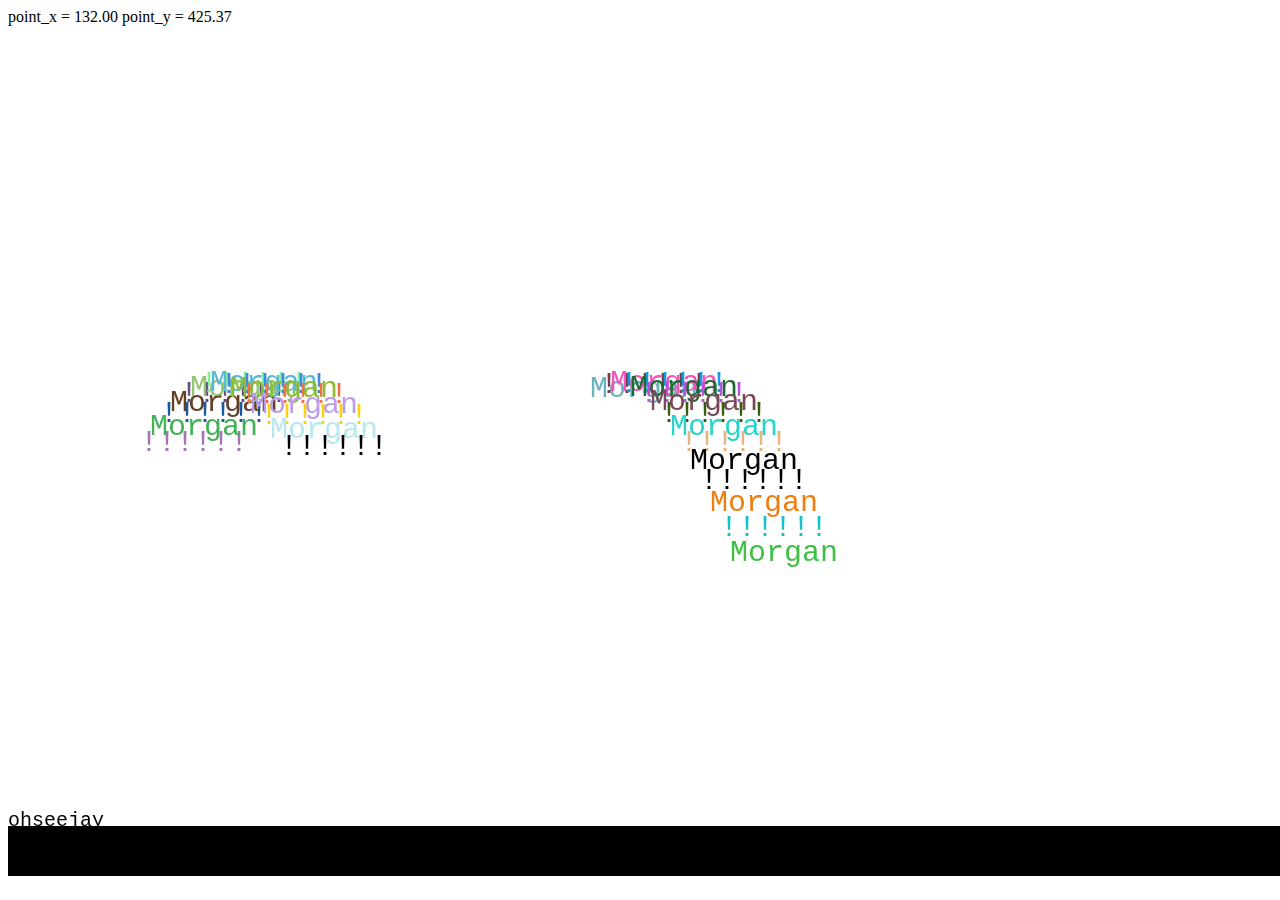
<file: misc/mcj.html>
<!-- |\/| |\/| |\/| |\/| |\/| |\/| |\/| |\/| |\/| |\/| |\/| |\/| |\/| |\/| |\/|

    JavaScript/HTML5 congratulations animation example

    HTML document (web page) that displays a congratulatory example  

    @author ohseejay / https://github.com/ohseejay / https://bitbucket.org/ohseejay

    License: Creative Commons 3.0 BY-SA

|\/| |\/| |\/| |\/| |\/| |\/| |\/| |\/| |\/| |\/| |\/| |\/| |\/| |\/| |\/| -->

<html>  <!-- html tag marking the start of the HTML document -->

<!-- 

    this is a comment in HTML.  text within comment markers is ignored.

    this HTML document (web page) displays an animation of a falling circle  

    this document is comprised of three HTML elements inside html and body tags:
      "text_output" for text
      "draw_canvas" for drawing
      an unnamed script element containing JavaScript code to be executed

    if you run into problems, do not forget to open the browser console.

-->

<!-- body tag marking the start of the body of the document.
       once the document is loaded, the initialization function will be called
-->
<body onload=init()>  

<!-- div HTML element named "text_output" used for displaying text -->
<div id="text_output">going to put some text here</div>

<!-- canvas HTML element named "draw_canvas" used for drawing the animation 
       note: the origin of the canvas in the top left corner
-->
<canvas id="draw_canvas" width=1000 height="400"></canvas>


<!-- script element contains JavaScript code to update page for animation -->
<script>

// this is a comment in JavaScript.  text on this line is ignored

/*
    this is also a comment in JavaScript.
    text between the comment delimiters is ignored
*/


// definition of the initialization function to set the initial animation state
function init() {

    // create a JavaScript object named "point" with two attributes
    //   specifying the horizontal and vertical location of the circle
    var i;
    point = [];
    //for (i=0;i<50;i++) point[i] = {x:i*10, y: 50}; 

    for (i=0;i<15;i++) point[i] = {x:i*10, y: 50}; 
    for (i=15;i<30;i++) point[i] = {x:i*10+ 300, y: 50}; 

    // function call to start the animation loop 
    animate();  
}

// definition of the animation function containing the animation loop.
//   this function repeatedly called to update the animation and draw results
function animate() {     

    // the requestAnimationFrame function requests that the animate function
    //   be called again in the near future
    requestAnimationFrame(animate);

    // function call to update the state of the animation
    update();

    // function call to draw the current state of the animation
    draw(); 
}

// definition of the update function to advance animation state forward in time
function update() {
    
    // get a reference to the canvas element "draw_canvas" in the document.
    //   this reference will be used to get the dimensions of the canvas
    //   note: document is a global object for current document in browser
    var canvas = document.getElementById("draw_canvas");


    // update the size of the canvas based on dimensions of browser windows
    //   note: window is a global object for the browser window
    canvas.width = window.innerWidth;
    canvas.height = window.innerHeight-50;

    // move the circle forward,
    for (i=0;i<point.length;i++) { 
        point[i].x = point[i].x + 3;

        // if the circle is at the extent of the canvas, move it back to the start
        if (point[i].x > canvas.width) {
            point[i].x = 0;
        }

        // make the circle look like it bouncing using an sin function
        //   remember: the origin of the canvas is in the top left corner
        //   note: the Math object has a number of useful functions
        point[i].y = (canvas.height-60)-Math.abs((canvas.height/2)*Math.sin(point[i].x/(canvas.width*0.1)));
    }

}

// definition of the draw function to render current animation state
function draw() {

    // get a reference to the canvas element "text_output" in the document
    var canvas = document.getElementById("text_output");

    // insert a string into the "text_output" element describing 
    //   the current state of the animation
    document.getElementById("text_output").innerHTML = "point_x = "+ point[0].x.toFixed(2) + " point_y = " + point[0].y.toFixed(2);

    // get a reference to the canvas element "draw_canvas" in the document
    var canvas = document.getElementById("draw_canvas");

    // get a reference to a 2D drawing context for the "draw_canvas" canvas
    ctx = canvas.getContext("2d");
    
    // clear drawing canvas
    ctx.clearRect(0, 0, canvas.width, canvas.height);

    for (i=0;i<point.length;i++) { 
        // draw congratulatory message
        ctx.fillStyle = "#000000";
        var rand_intensity = Math.round(Math.random()*255).toString(16);
        var rand_intensity1 = Math.round(Math.random()*255).toString(16);
        var rand_intensity2 = Math.round(Math.random()*255).toString(16);
        if (0 == 1) // black
            ctx.fillStyle = "#000000";
        else if (0 == 1) // grayscale
            ctx.fillStyle = "#"+rand_intensity+rand_intensity+rand_intensity;
        else  // rainbow
            ctx.fillStyle = "#"+rand_intensity+rand_intensity1+rand_intensity2;
        ctx.font = "30px courier";

        if (0 == 1) // output color
        ctx.fillText(ctx.fillStyle,point[i].x,point[i].y);
        else { 
            if (i%2 == 0) // output congrats message part 1
               ctx.fillText("!!!!!!",point[i].x,point[i].y);
            else // output congrats message part 2 
                ctx.fillText("Morgan",point[i].x,point[i].y);
        }

        // draw the point as a maize circle with a blue border
        /*
        ctx.fillStyle = "#ffc90b";
        ctx.strokeStyle = "#00234c";
        ctx.lineWidth = 10;
        ctx.beginPath();
        ctx.arc(point.x,point.y,20,0,2*Math.PI);
        ctx.closePath();
        ctx.stroke();
        ctx.fill();
        */

        // draw an 'M' within the circle
        /*
        ctx.lineWidth = 3;
        ctx.beginPath();
        ctx.moveTo(point.x-10,point.y+10);
        ctx.lineTo(point.x-10,point.y-10);
        ctx.lineTo(point.x,point.y+5);
        ctx.lineTo(point.x+10,point.y-10);
        ctx.lineTo(point.x+10,point.y+10);
        ctx.stroke();
        */
    }

    // ack
    ctx.fillStyle = "#000000";
    ctx.font = "20px courier";
    ctx.fillText("ohseejay",0,canvas.height-50);
    ctx.fillRect(0,canvas.height-50,canvas.width,50);

}

</script>

</body>
</html>
</file>
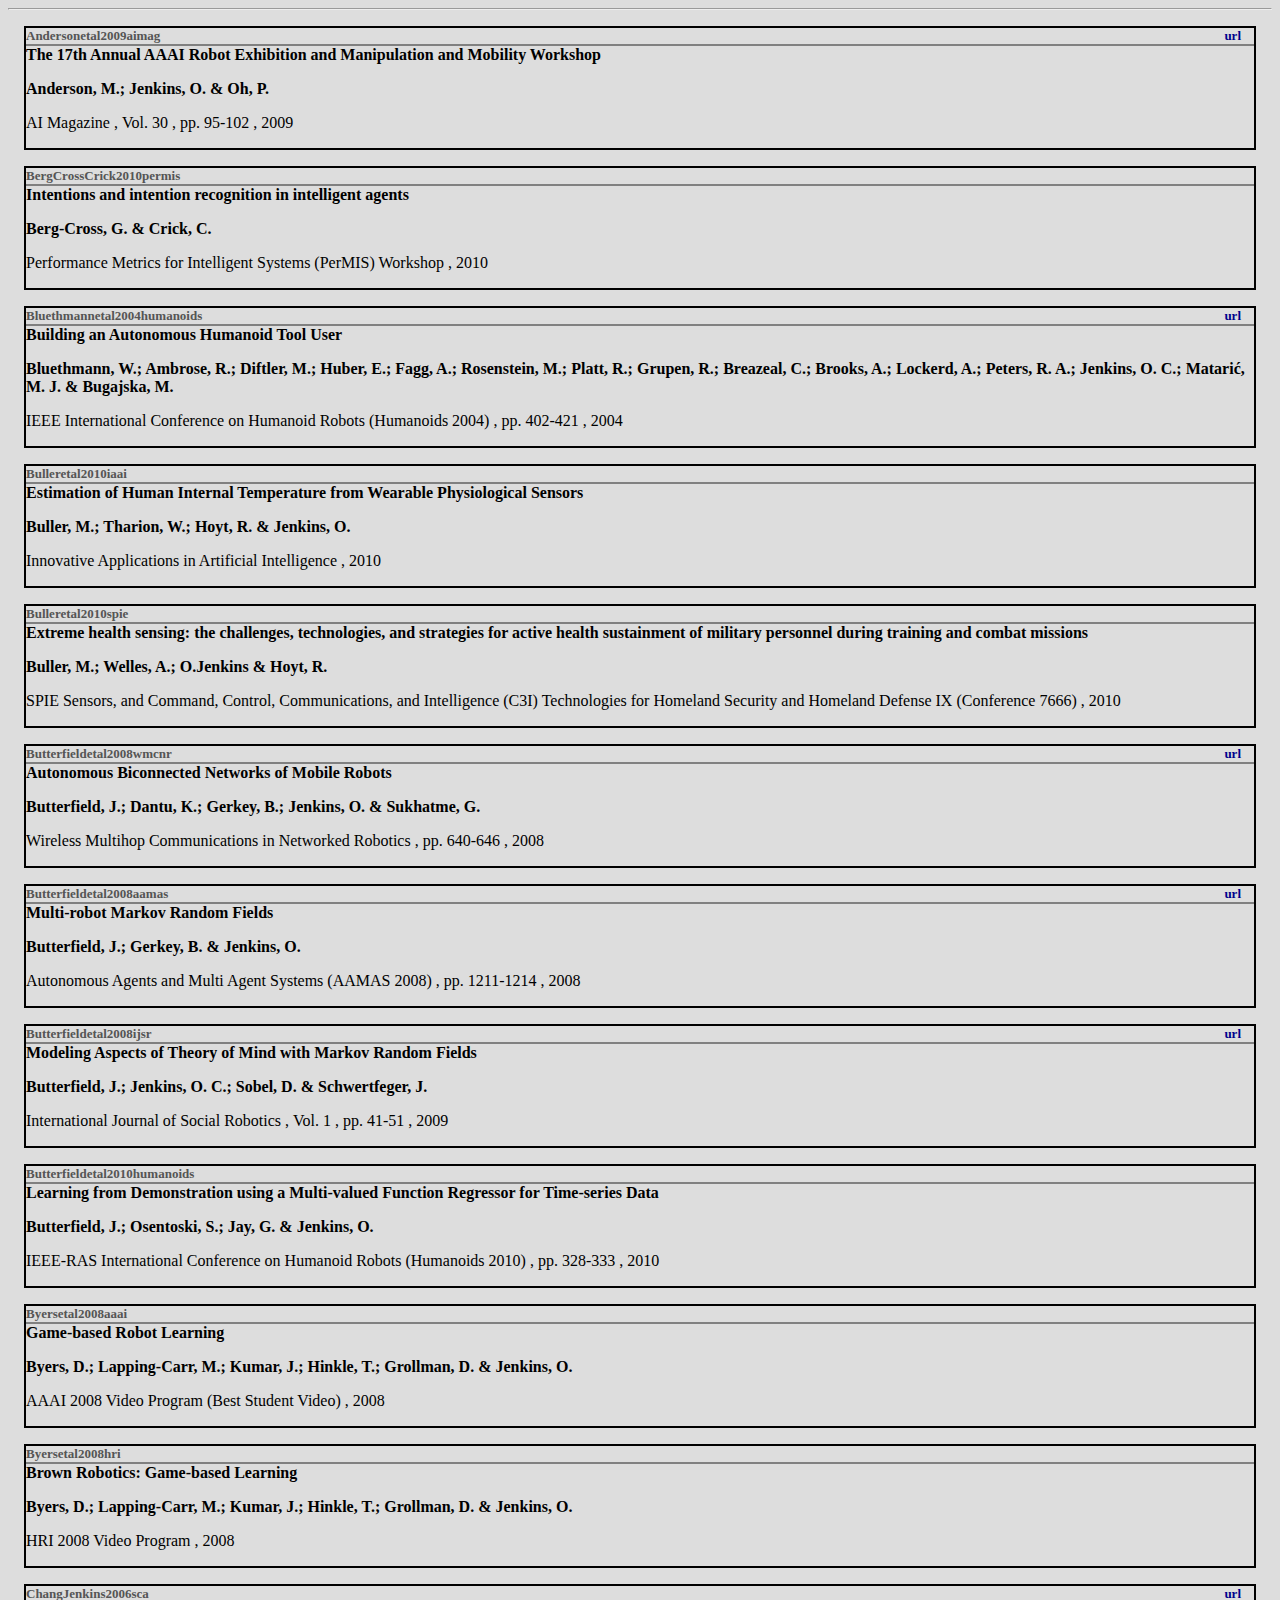
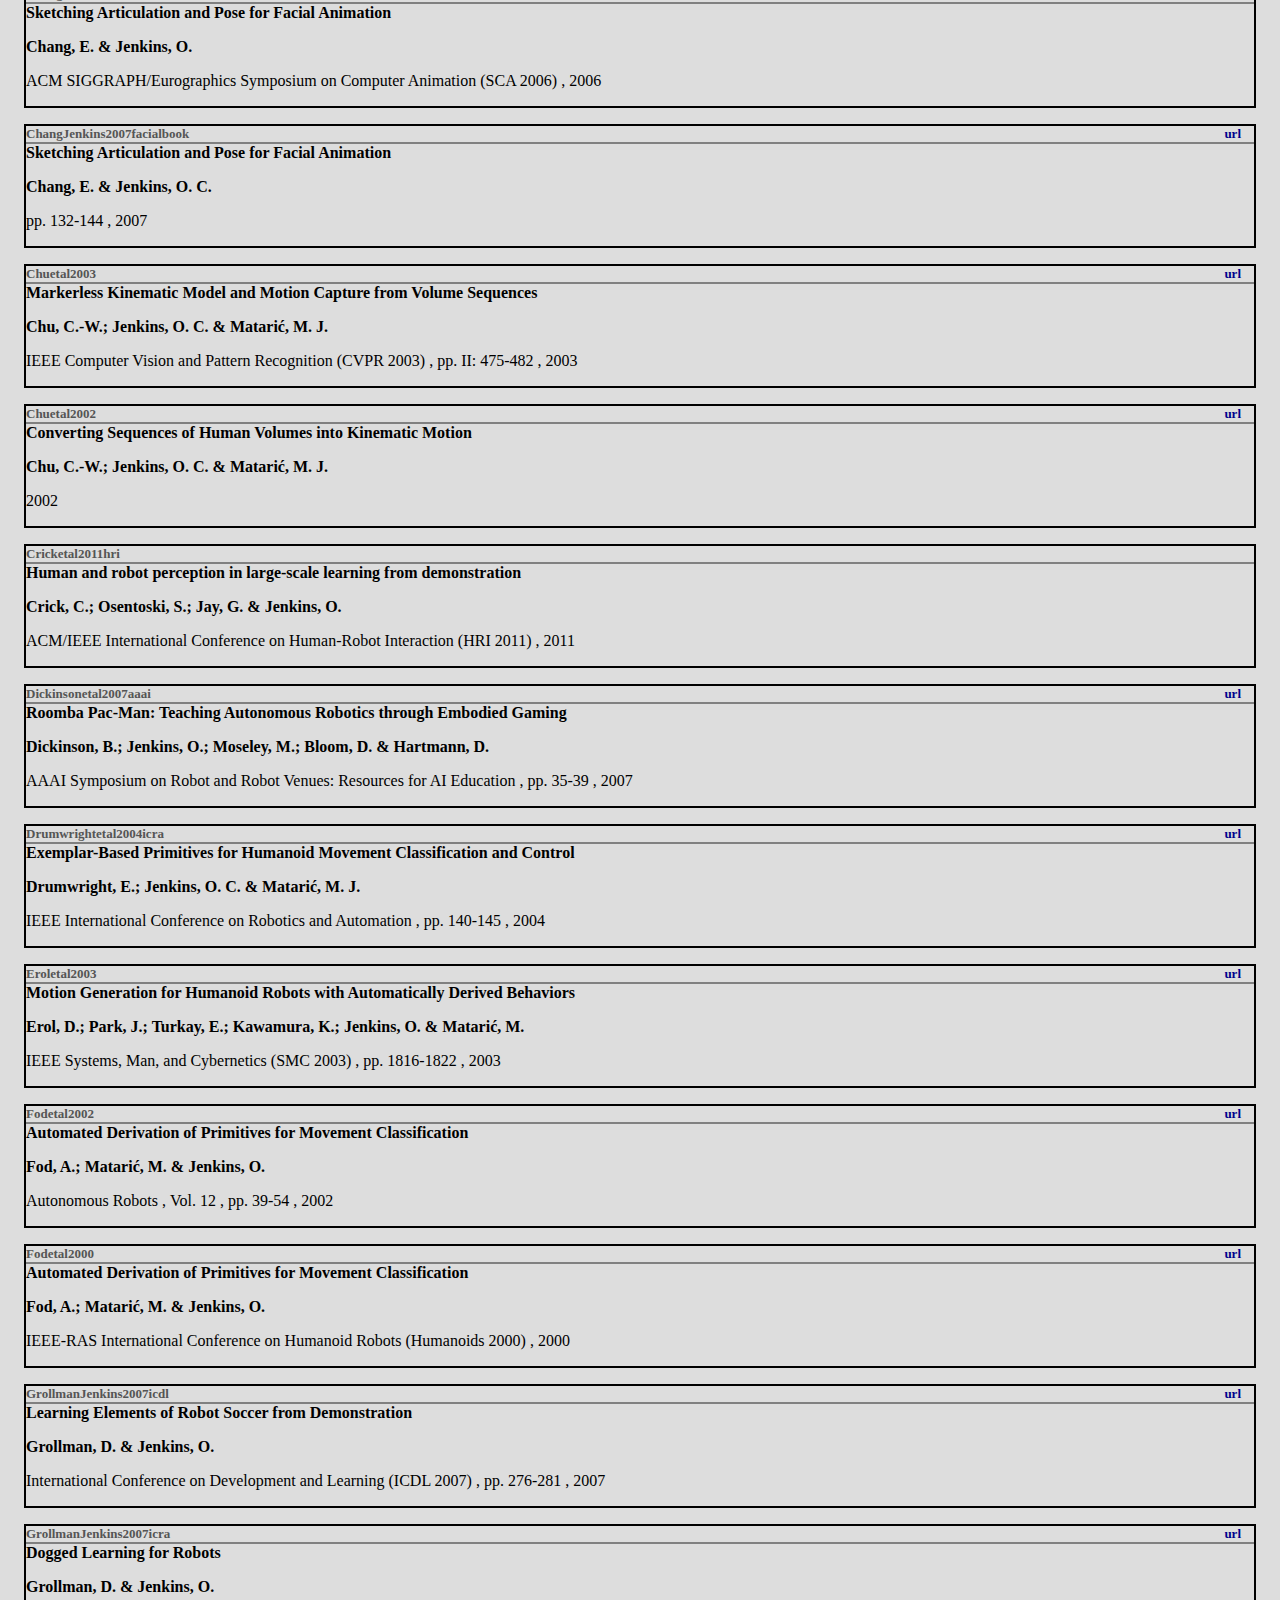
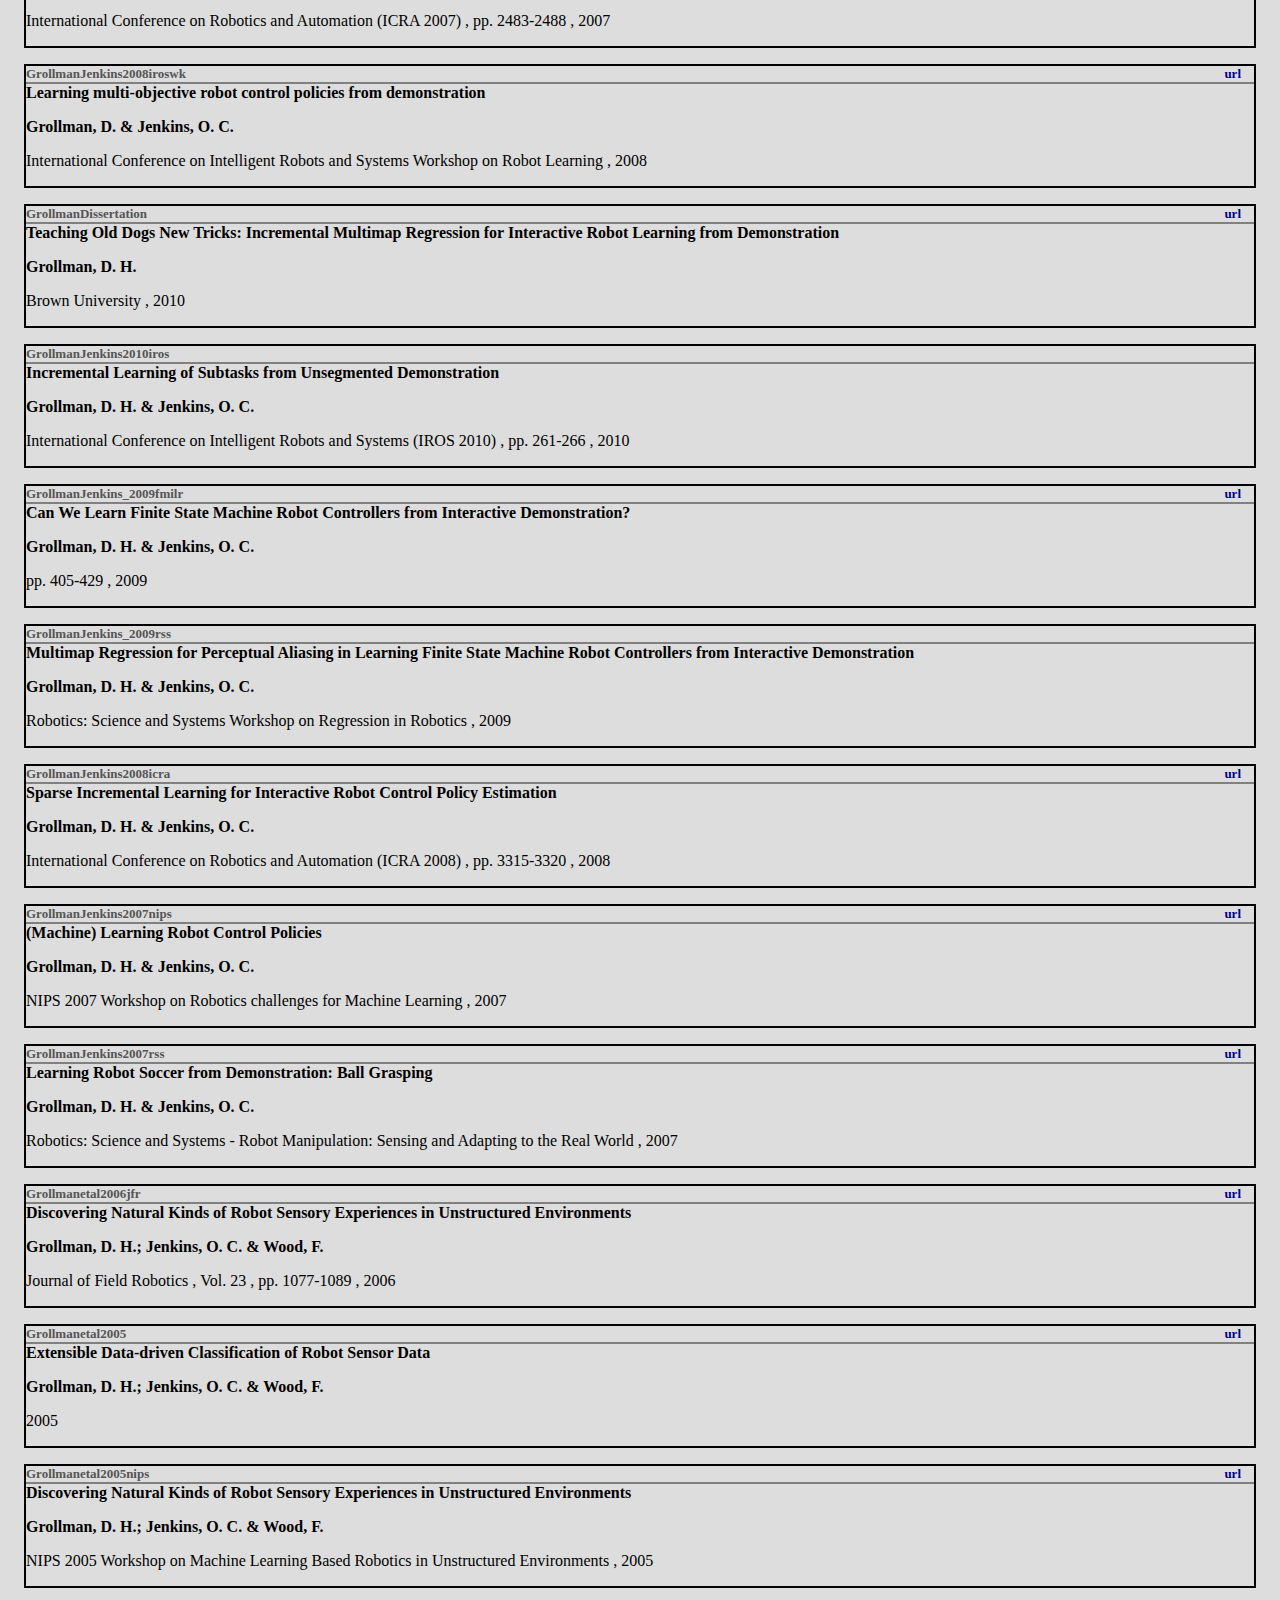
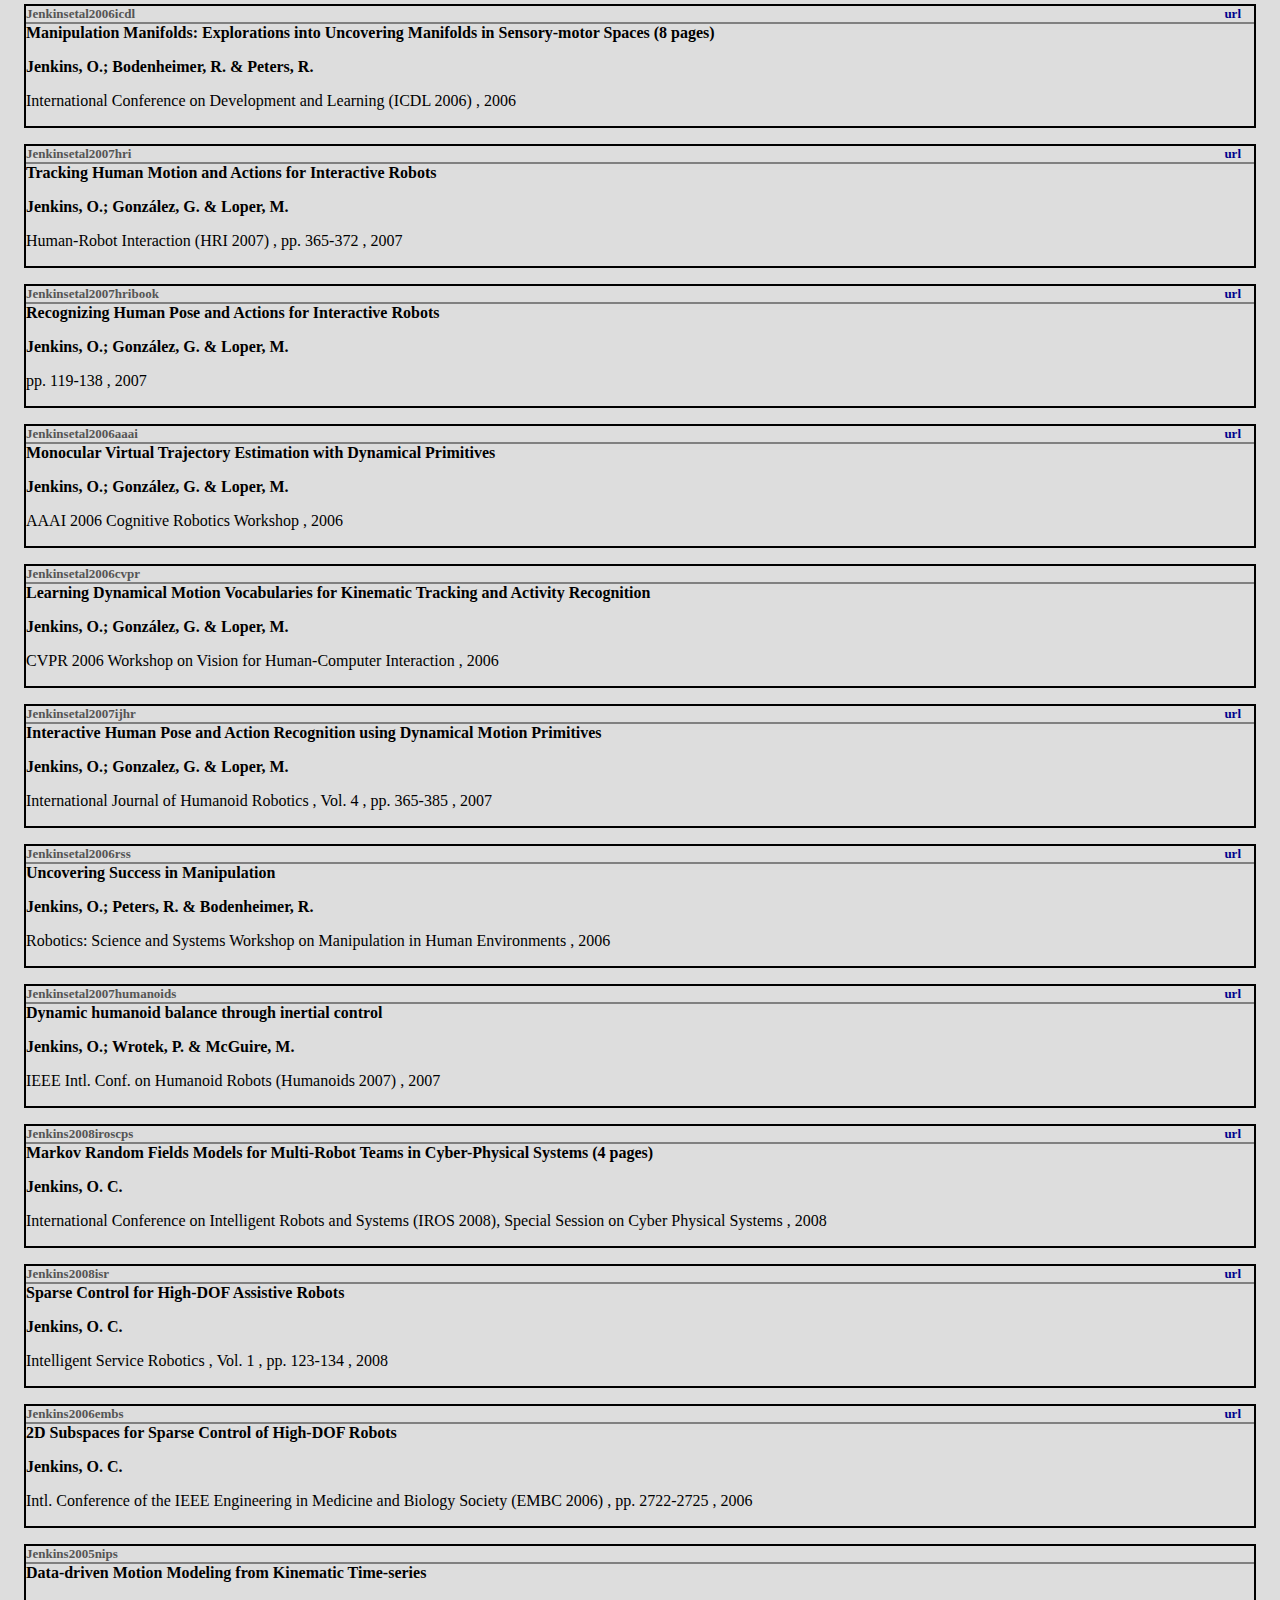
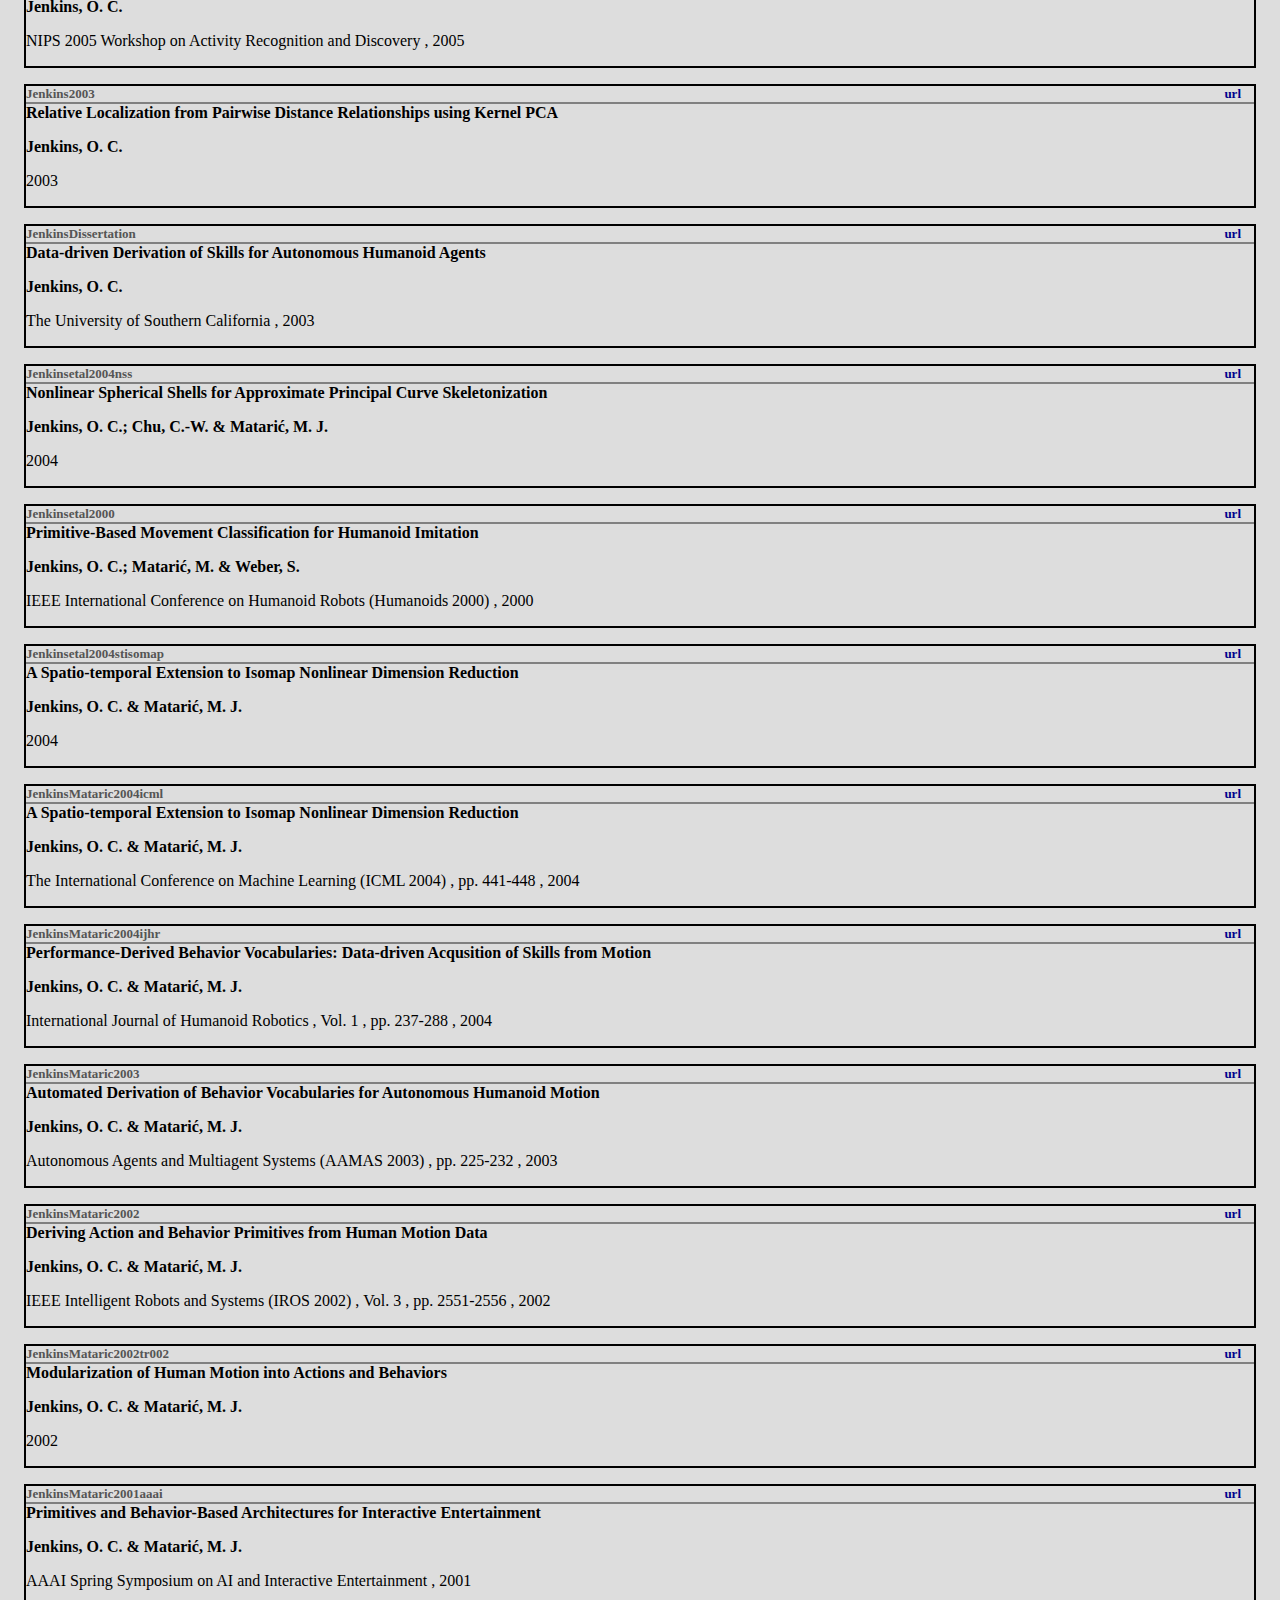
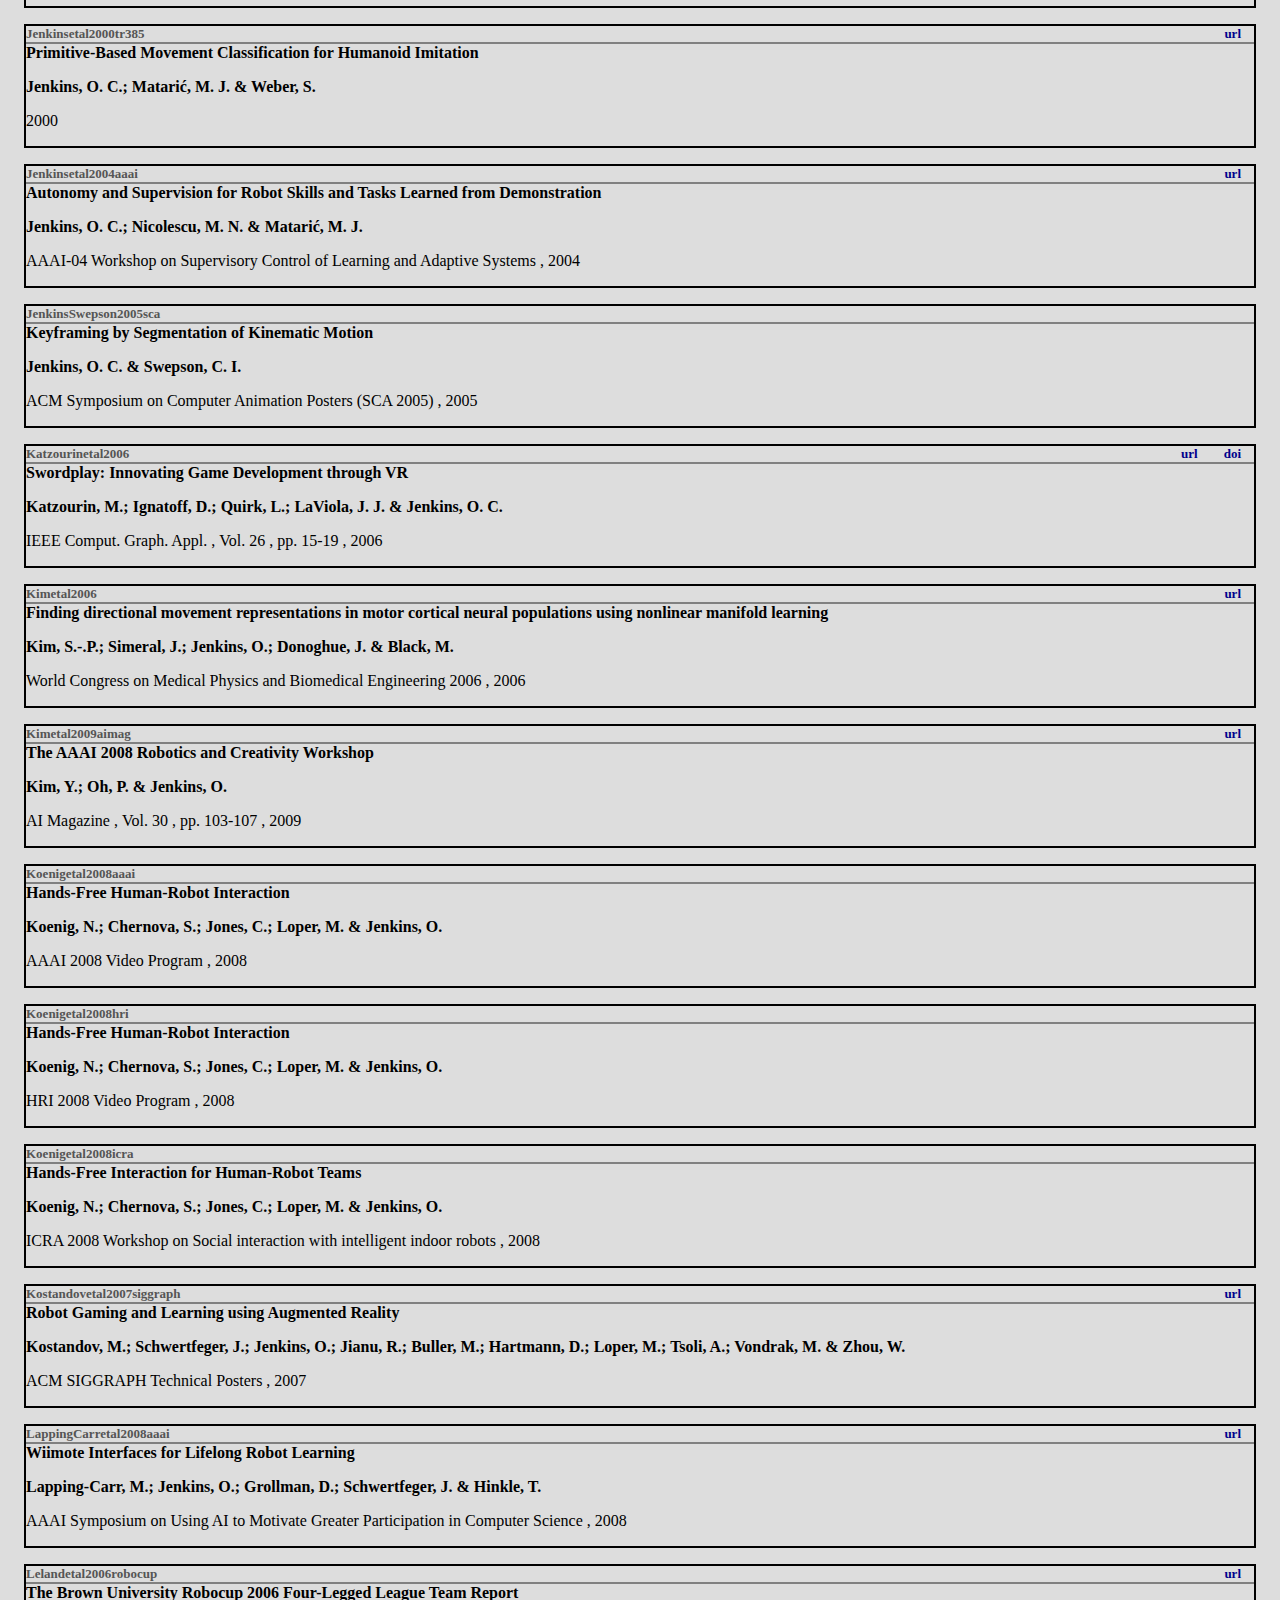
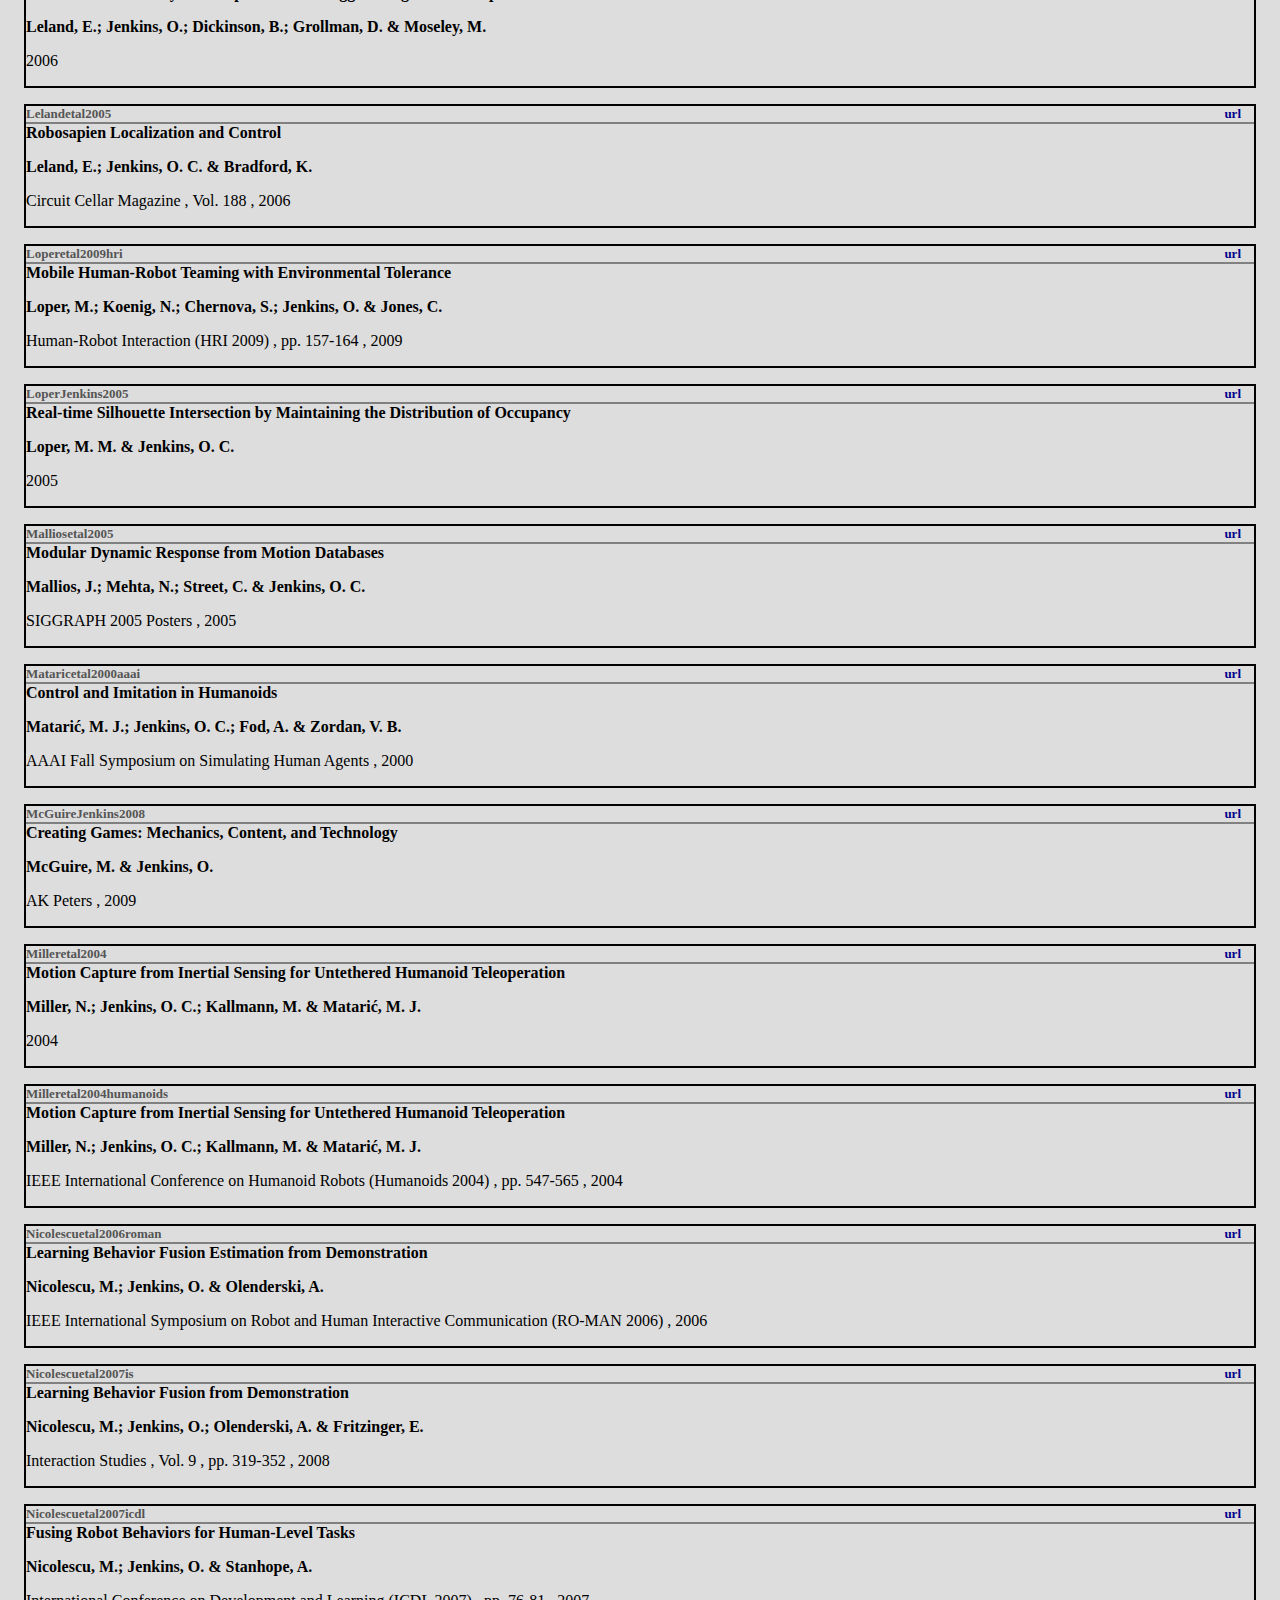
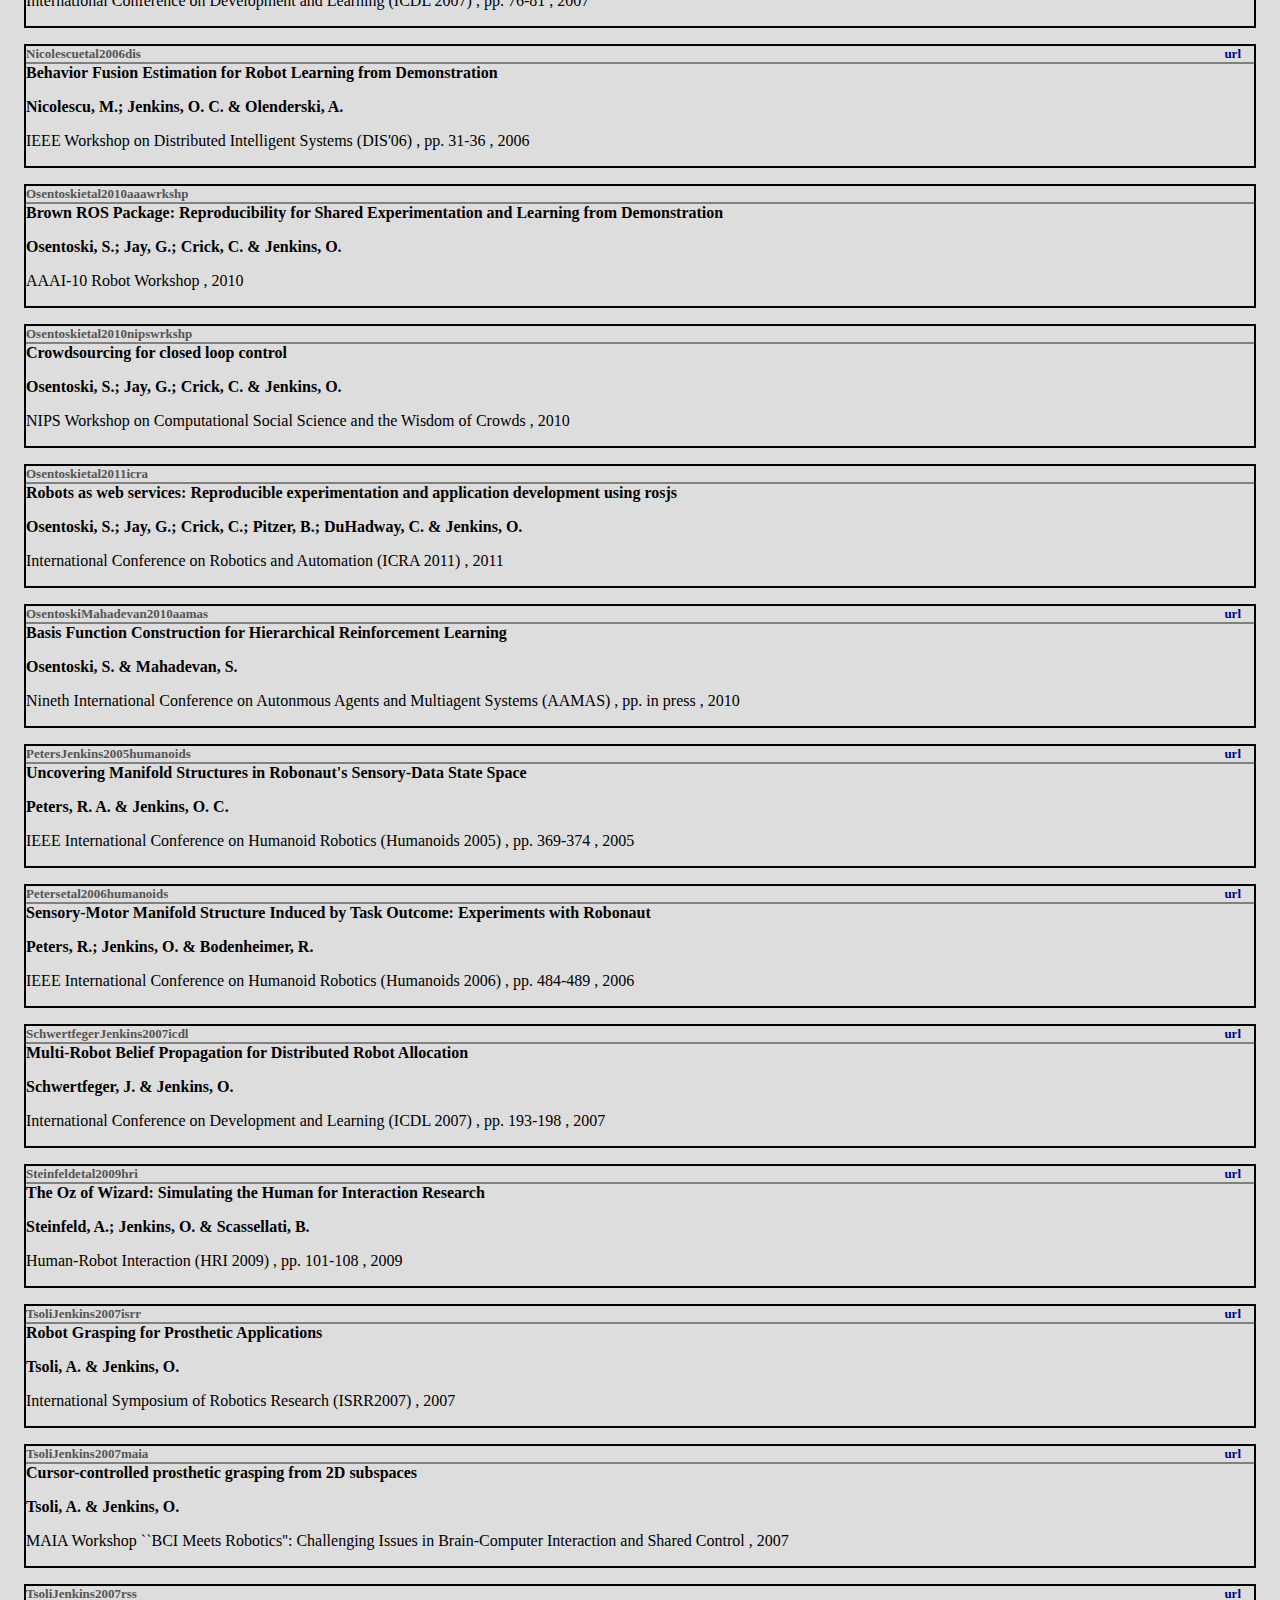
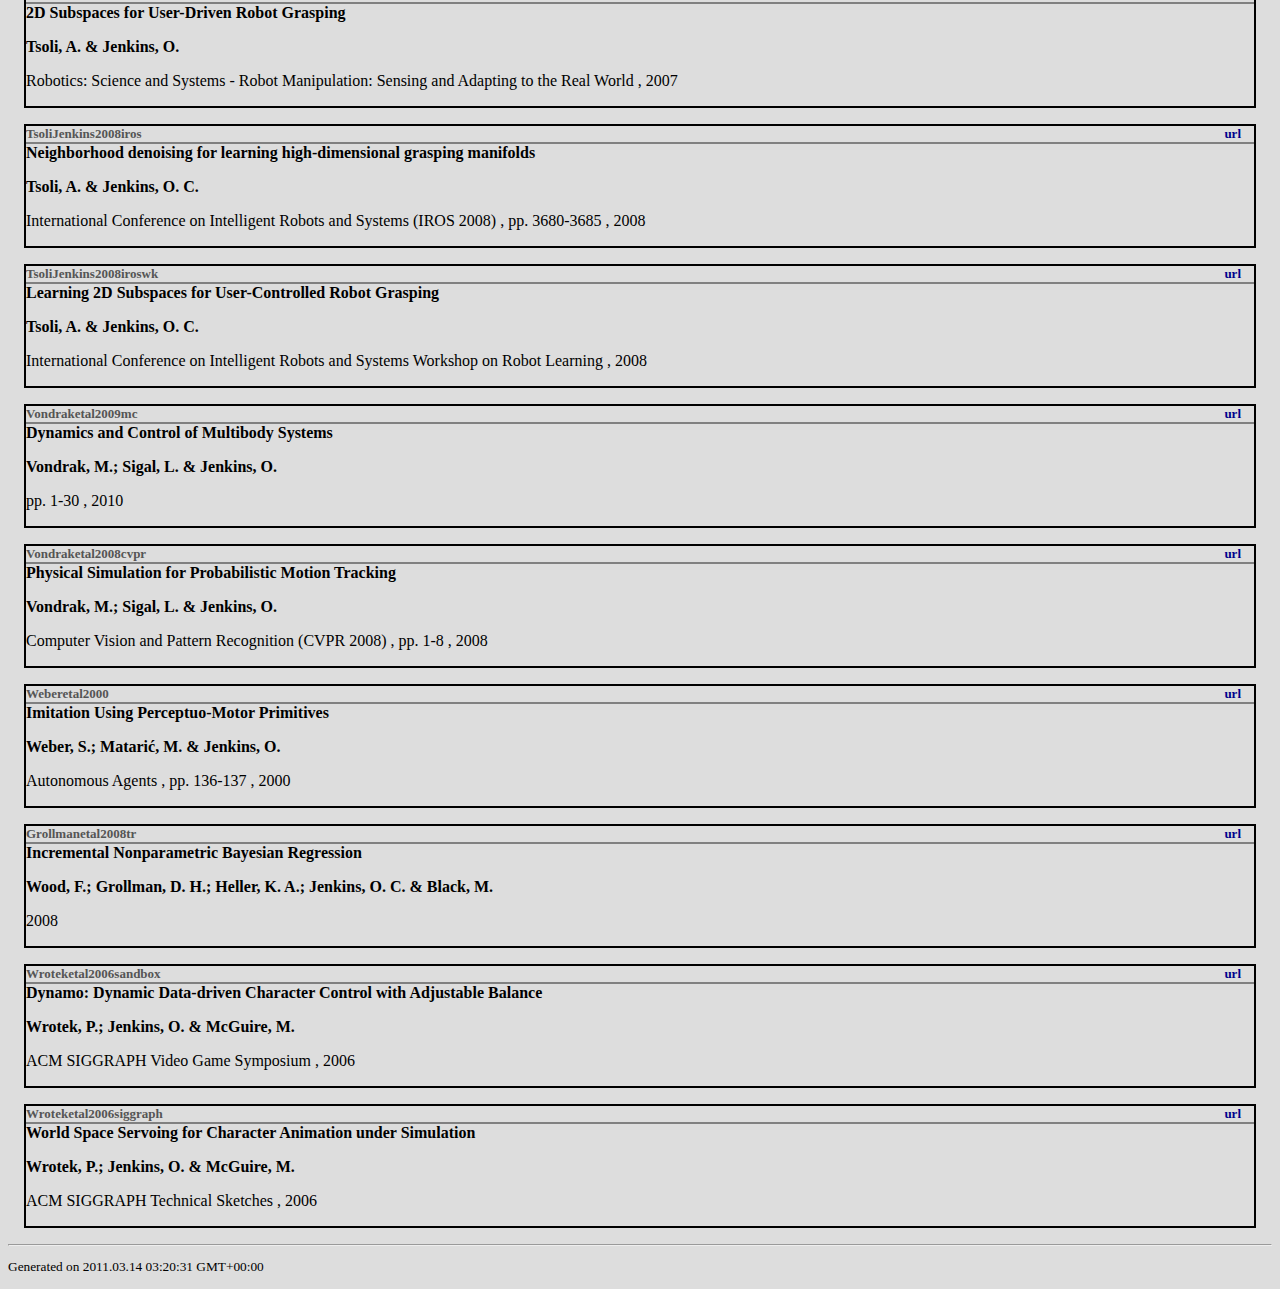
<file: papers/testing.html>
<!-- jabref.sf.net generated HTML layout  -->
<!-- 2006-01-17 wegner added PMID linkout -->
<html>
<header>
	<title>JabRef Output</title>
	<style type="text/css">
body {
    font-family:Georgia, Garamond, Serif;
    background-color:#ddd;
}

.bibtex_entry {
    border:2px solid black;
    margin:1em;
}

.bibtex_header {
    border-bottom:solid gray 2px;
}
.bibtex_key {
    font-size:small;
    color:#555;
    display:inline;
	font-weight:bold;
}

.bibtex_content {
    padding-bottom:1em;
}

.bibtex_author {
    font-weight:bold;
    padding-bottom:1em;
}

.bibtex_title {
    font-weight:bold;
    padding-bottom:1em;
}

.bibtex_url, .bibtex_pmid, .bibtex_doi, .bibtex_citeseer {
    display:inline;
	font-size:small;
	float:right;
	padding-left:1em;
	padding-right:1em;
}

.bibtex_url a, .bibtex_pdf a, .bibtex_pmid a,.bibtex_pmid a:visited, .bibtex_doi a, .bibtex_pdf a:visited, .bibtex_citeseer a , .bibtex_url a:visited, .bibtex_doi a:visited, .bibtex_citeseer a:visited {
	text-decoration:none;
	font-weight:bold;
	color:darkblue;

}

.bibtex_journal, .bibtex_year, .bibtex_volume, .bibtex_pages, .bibtex_publisher {
    display:inline;
}
	</style>
</header>
<body>


<hr><div class="bibtex_entry" title="Generated on 20|14|2011">

	<div class="bibtex_header">
		<div class="bibtex_key">
			<a name="Andersonetal2009aimag">Andersonetal2009aimag</a>
		</div>

		

		

		

		

		

		
		<div class="bibtex_url">
			<a href="http://www.aaai.org/ojs/index.php/aimagazine/article/view/2208">url</a>
		</div>
		
	</div>

	<div class="bibtex_content">

		
		<div class="bibtex_title">
			The 17th Annual AAAI Robot Exhibition and Manipulation and Mobility Workshop
		</div>
		

		
		<div class="bibtex_author">
			Anderson, M.; Jenkins, O. &amp; Oh, P.
		</div>
		

		
		<div class="bibtex_journal">
			AI Magazine
		</div>,
		

		
		<div class="bibtex_volume">
			Vol. 30
		</div>,
		

		
		<div class="bibtex_pages">
			pp. 95-102
		</div>,
		

		<div class="bibtex_year">
			2009
		</div>
	</div>
</div>
<div class="bibtex_entry">

	<div class="bibtex_header">
		<div class="bibtex_key">
			<a name="BergCrossCrick2010permis">BergCrossCrick2010permis</a>
		</div>

		

		

		

		

		
	</div>

	<div class="bibtex_content">

		
		<div class="bibtex_title">
			Intentions and intention recognition in intelligent agents
		</div>
		

		
		<div class="bibtex_author">
			Berg-Cross, G. &amp; Crick, C.
		</div>
		

		
		<div class="bibtex_journal">
			Performance Metrics for Intelligent Systems (PerMIS) Workshop
		</div>,
		

		

		

		<div class="bibtex_year">
			2010
		</div>
	</div>
</div>
<div class="bibtex_entry">

	<div class="bibtex_header">
		<div class="bibtex_key">
			<a name="Bluethmannetal2004humanoids">Bluethmannetal2004humanoids</a>
		</div>

		

		

		

		

		
		<div class="bibtex_url">
			<a href="http://cres.usc.edu/cgi-bin/print_pub_details.pl?pubid=424">url</a>
		</div>
		
	</div>

	<div class="bibtex_content">

		
		<div class="bibtex_title">
			Building an Autonomous Humanoid Tool User
		</div>
		

		
		<div class="bibtex_author">
			Bluethmann, W.; Ambrose, R.; Diftler, M.; Huber, E.; Fagg, A.; Rosenstein, M.; Platt, R.; Grupen, R.; Breazeal, C.; Brooks, A.; Lockerd, A.; Peters, R. A.; Jenkins, O. C.; Matari&#263;, M. J. &amp; Bugajska, M.
		</div>
		

		
		<div class="bibtex_journal">
			IEEE International Conference on Humanoid Robots (Humanoids 2004)
		</div>,
		

		

		
		<div class="bibtex_pages">
			pp. 402-421
		</div>,
		

		<div class="bibtex_year">
			2004
		</div>
	</div>
</div>
<div class="bibtex_entry">

	<div class="bibtex_header">
		<div class="bibtex_key">
			<a name="Bulleretal2010iaai">Bulleretal2010iaai</a>
		</div>

		

		

		

		

		
	</div>

	<div class="bibtex_content">

		
		<div class="bibtex_title">
			Estimation of Human Internal Temperature from Wearable Physiological Sensors
		</div>
		

		
		<div class="bibtex_author">
			Buller, M.; Tharion, W.; Hoyt, R. &amp; Jenkins, O.
		</div>
		

		
		<div class="bibtex_journal">
			Innovative Applications in Artificial Intelligence
		</div>,
		

		

		

		<div class="bibtex_year">
			2010
		</div>
	</div>
</div>
<div class="bibtex_entry">

	<div class="bibtex_header">
		<div class="bibtex_key">
			<a name="Bulleretal2010spie">Bulleretal2010spie</a>
		</div>

		

		

		

		

		
	</div>

	<div class="bibtex_content">

		
		<div class="bibtex_title">
			Extreme health sensing: the challenges, technologies, and strategies for active health sustainment of military personnel during training and combat missions
		</div>
		

		
		<div class="bibtex_author">
			Buller, M.; Welles, A.; O.Jenkins &amp; Hoyt, R.
		</div>
		

		
		<div class="bibtex_journal">
			SPIE Sensors, and Command, Control, Communications, and Intelligence (C3I) Technologies for Homeland Security and Homeland Defense IX (Conference 7666)
		</div>,
		

		

		

		<div class="bibtex_year">
			2010
		</div>
	</div>
</div>
<div class="bibtex_entry">

	<div class="bibtex_header">
		<div class="bibtex_key">
			<a name="Butterfieldetal2008wmcnr">Butterfieldetal2008wmcnr</a>
		</div>

		

		

		

		

		
		<div class="bibtex_url">
			<a href="jbutterf_wmcnr2008.pdf">url</a>
		</div>
		
	</div>

	<div class="bibtex_content">

		
		<div class="bibtex_title">
			Autonomous Biconnected Networks of Mobile Robots
		</div>
		

		
		<div class="bibtex_author">
			Butterfield, J.; Dantu, K.; Gerkey, B.; Jenkins, O. &amp; Sukhatme, G.
		</div>
		

		
		<div class="bibtex_journal">
			 Wireless Multihop Communications in Networked Robotics
		</div>,
		

		

		
		<div class="bibtex_pages">
			pp. 640-646
		</div>,
		

		<div class="bibtex_year">
			2008
		</div>
	</div>
</div>
<div class="bibtex_entry">

	<div class="bibtex_header">
		<div class="bibtex_key">
			<a name="Butterfieldetal2008aamas">Butterfieldetal2008aamas</a>
		</div>

		

		

		

		

		
		<div class="bibtex_url">
			<a href="jbutterf_aamas2008.pdf">url</a>
		</div>
		
	</div>

	<div class="bibtex_content">

		
		<div class="bibtex_title">
			Multi-robot Markov Random Fields
		</div>
		

		
		<div class="bibtex_author">
			Butterfield, J.; Gerkey, B. &amp; Jenkins, O.
		</div>
		

		
		<div class="bibtex_journal">
			Autonomous Agents and Multi Agent Systems (AAMAS 2008)
		</div>,
		

		

		
		<div class="bibtex_pages">
			pp. 1211-1214
		</div>,
		

		<div class="bibtex_year">
			2008
		</div>
	</div>
</div>
<div class="bibtex_entry" title="Generated on 20|14|2011">

	<div class="bibtex_header">
		<div class="bibtex_key">
			<a name="Butterfieldetal2008ijsr">Butterfieldetal2008ijsr</a>
		</div>

		

		

		

		

		

		
		<div class="bibtex_url">
			<a href="jbutterf_ijsr2008.pdf">url</a>
		</div>
		
	</div>

	<div class="bibtex_content">

		
		<div class="bibtex_title">
			Modeling Aspects of Theory of Mind with Markov Random Fields
		</div>
		

		
		<div class="bibtex_author">
			Butterfield, J.; Jenkins, O. C.; Sobel, D. &amp; Schwertfeger, J.
		</div>
		

		
		<div class="bibtex_journal">
			International Journal of Social Robotics
		</div>,
		

		
		<div class="bibtex_volume">
			Vol. 1
		</div>,
		

		
		<div class="bibtex_pages">
			pp. 41-51
		</div>,
		

		<div class="bibtex_year">
			2009
		</div>
	</div>
</div>
<div class="bibtex_entry">

	<div class="bibtex_header">
		<div class="bibtex_key">
			<a name="Butterfieldetal2010humanoids">Butterfieldetal2010humanoids</a>
		</div>

		

		

		

		

		
	</div>

	<div class="bibtex_content">

		
		<div class="bibtex_title">
			Learning from Demonstration using a Multi-valued Function Regressor for Time-series Data
		</div>
		

		
		<div class="bibtex_author">
			Butterfield, J.; Osentoski, S.; Jay, G. &amp; Jenkins, O.
		</div>
		

		
		<div class="bibtex_journal">
			IEEE-RAS International Conference on Humanoid Robots (Humanoids 2010)
		</div>,
		

		

		
		<div class="bibtex_pages">
			pp. 328-333
		</div>,
		

		<div class="bibtex_year">
			2010
		</div>
	</div>
</div>
<div class="bibtex_entry">

	<div class="bibtex_header">
		<div class="bibtex_key">
			<a name="Byersetal2008aaai">Byersetal2008aaai</a>
		</div>

		

		

		

		

		
	</div>

	<div class="bibtex_content">

		
		<div class="bibtex_title">
			Game-based Robot Learning
		</div>
		

		
		<div class="bibtex_author">
			Byers, D.; Lapping-Carr, M.; Kumar, J.; Hinkle, T.; Grollman, D. &amp; Jenkins, O.
		</div>
		

		
		<div class="bibtex_journal">
			AAAI 2008 Video Program (Best Student Video)
		</div>,
		

		

		

		<div class="bibtex_year">
			2008
		</div>
	</div>
</div>
<div class="bibtex_entry">

	<div class="bibtex_header">
		<div class="bibtex_key">
			<a name="Byersetal2008hri">Byersetal2008hri</a>
		</div>

		

		

		

		

		
	</div>

	<div class="bibtex_content">

		
		<div class="bibtex_title">
			Brown Robotics: Game-based Learning
		</div>
		

		
		<div class="bibtex_author">
			Byers, D.; Lapping-Carr, M.; Kumar, J.; Hinkle, T.; Grollman, D. &amp; Jenkins, O.
		</div>
		

		
		<div class="bibtex_journal">
			HRI 2008 Video Program
		</div>,
		

		

		

		<div class="bibtex_year">
			2008
		</div>
	</div>
</div>
<div class="bibtex_entry">

	<div class="bibtex_header">
		<div class="bibtex_key">
			<a name="ChangJenkins2006sca">ChangJenkins2006sca</a>
		</div>

		

		

		

		

		
		<div class="bibtex_url">
			<a href="sca_final.pdf">url</a>
		</div>
		
	</div>

	<div class="bibtex_content">

		
		<div class="bibtex_title">
			Sketching Articulation and Pose for Facial Animation
		</div>
		

		
		<div class="bibtex_author">
			Chang, E. &amp; Jenkins, O.
		</div>
		

		
		<div class="bibtex_journal">
			ACM SIGGRAPH/Eurographics Symposium on Computer Animation (SCA 2006)
		</div>,
		

		

		

		<div class="bibtex_year">
			2006
		</div>
	</div>
</div>
<div class="bibtex_entry" title="Generated on 20|14|2011">

	<div class="bibtex_header">
		<div class="bibtex_key">
			<a name="ChangJenkins2007facialbook">ChangJenkins2007facialbook</a>
		</div>

		

		

		

		

		

		
		<div class="bibtex_url">
			<a href="http://www.springer.com/978-1-84628-906-4">url</a>
		</div>
		
	</div>

	<div class="bibtex_content">

		
		<div class="bibtex_title">
			Sketching Articulation and Pose for Facial Animation
		</div>
		

		
		<div class="bibtex_author">
			Chang, E. &amp; Jenkins, O. C.
		</div>
		

		

		

		
		<div class="bibtex_pages">
			pp. 132-144
		</div>,
		

		<div class="bibtex_year">
			2007
		</div>
	</div>
</div>
<div class="bibtex_entry">

	<div class="bibtex_header">
		<div class="bibtex_key">
			<a name="Chuetal2003">Chuetal2003</a>
		</div>

		

		

		

		

		
		<div class="bibtex_url">
			<a href="cvpr2003.pdf">url</a>
		</div>
		
	</div>

	<div class="bibtex_content">

		
		<div class="bibtex_title">
			Markerless Kinematic Model and Motion Capture from Volume Sequences
		</div>
		

		
		<div class="bibtex_author">
			Chu, C.-W.; Jenkins, O. C. &amp; Matari&#263;, M. J.
		</div>
		

		
		<div class="bibtex_journal">
			IEEE Computer Vision and Pattern Recognition (CVPR 2003)
		</div>,
		

		

		
		<div class="bibtex_pages">
			pp. II: 475-482
		</div>,
		

		<div class="bibtex_year">
			2003
		</div>
	</div>
</div>
<div class="bibtex_entry" title="Generated on 20|14|2011">

	<div class="bibtex_header">
		<div class="bibtex_key">
			<a name="Chuetal2002">Chuetal2002</a>
		</div>

		

		

		

		

		

		
		<div class="bibtex_url">
			<a href="volcap.pdf">url</a>
		</div>
		
	</div>

	<div class="bibtex_content">

		
		<div class="bibtex_title">
			Converting Sequences of Human Volumes into Kinematic Motion
		</div>
		

		
		<div class="bibtex_author">
			Chu, C.-W.; Jenkins, O. C. &amp; Matari&#263;, M. J.
		</div>
		

		

		

		

		<div class="bibtex_year">
			2002
		</div>
	</div>
</div>
<div class="bibtex_entry">

	<div class="bibtex_header">
		<div class="bibtex_key">
			<a name="Cricketal2011hri">Cricketal2011hri</a>
		</div>

		

		

		

		

		
	</div>

	<div class="bibtex_content">

		
		<div class="bibtex_title">
			Human and robot perception in large-scale learning from demonstration
		</div>
		

		
		<div class="bibtex_author">
			Crick, C.; Osentoski, S.; Jay, G. &amp; Jenkins, O.
		</div>
		

		
		<div class="bibtex_journal">
			ACM/IEEE International Conference on Human-Robot Interaction (HRI 2011)
		</div>,
		

		

		

		<div class="bibtex_year">
			2011
		</div>
	</div>
</div>
<div class="bibtex_entry">

	<div class="bibtex_header">
		<div class="bibtex_key">
			<a name="Dickinsonetal2007aaai">Dickinsonetal2007aaai</a>
		</div>

		

		

		

		

		
		<div class="bibtex_url">
			<a href="bcd_aaai07.pdf">url</a>
		</div>
		
	</div>

	<div class="bibtex_content">

		
		<div class="bibtex_title">
			Roomba Pac-Man: Teaching Autonomous Robotics through Embodied Gaming
		</div>
		

		
		<div class="bibtex_author">
			Dickinson, B.; Jenkins, O.; Moseley, M.; Bloom, D. &amp; Hartmann, D.
		</div>
		

		
		<div class="bibtex_journal">
			AAAI Symposium on Robot and Robot Venues: Resources for AI Education
		</div>,
		

		

		
		<div class="bibtex_pages">
			pp. 35-39
		</div>,
		

		<div class="bibtex_year">
			2007
		</div>
	</div>
</div>
<div class="bibtex_entry">

	<div class="bibtex_header">
		<div class="bibtex_key">
			<a name="Drumwrightetal2004icra">Drumwrightetal2004icra</a>
		</div>

		

		

		

		

		
		<div class="bibtex_url">
			<a href="http://cres.usc.edu/cgi-bin/print_pub_details.pl?pubid=356">url</a>
		</div>
		
	</div>

	<div class="bibtex_content">

		
		<div class="bibtex_title">
			Exemplar-Based Primitives for Humanoid Movement Classification and Control
		</div>
		

		
		<div class="bibtex_author">
			Drumwright, E.; Jenkins, O. C. &amp; Matari&#263;, M. J.
		</div>
		

		
		<div class="bibtex_journal">
			IEEE International Conference on Robotics and Automation
		</div>,
		

		

		
		<div class="bibtex_pages">
			pp. 140-145
		</div>,
		

		<div class="bibtex_year">
			2004
		</div>
	</div>
</div>
<div class="bibtex_entry">

	<div class="bibtex_header">
		<div class="bibtex_key">
			<a name="Eroletal2003">Eroletal2003</a>
		</div>

		

		

		

		

		
		<div class="bibtex_url">
			<a href="smc2003.pdf">url</a>
		</div>
		
	</div>

	<div class="bibtex_content">

		
		<div class="bibtex_title">
			Motion Generation for Humanoid Robots with Automatically Derived Behaviors
		</div>
		

		
		<div class="bibtex_author">
			Erol, D.; Park, J.; Turkay, E.; Kawamura, K.; Jenkins, O. &amp; Matari&#263;, M.
		</div>
		

		
		<div class="bibtex_journal">
			IEEE Systems, Man, and Cybernetics (SMC 2003)
		</div>,
		

		

		
		<div class="bibtex_pages">
			pp. 1816-1822
		</div>,
		

		<div class="bibtex_year">
			2003
		</div>
	</div>
</div>
<div class="bibtex_entry" title="Generated on 20|14|2011">

	<div class="bibtex_header">
		<div class="bibtex_key">
			<a name="Fodetal2002">Fodetal2002</a>
		</div>

		

		

		

		

		

		
		<div class="bibtex_url">
			<a href="http://www-robotics.usc.edu/~cjenkins/papers/ar2002_fod.pdf">url</a>
		</div>
		
	</div>

	<div class="bibtex_content">

		
		<div class="bibtex_title">
			Automated Derivation of Primitives for Movement Classification
		</div>
		

		
		<div class="bibtex_author">
			Fod, A.; Matari&#263;, M. &amp; Jenkins, O.
		</div>
		

		
		<div class="bibtex_journal">
			Autonomous Robots
		</div>,
		

		
		<div class="bibtex_volume">
			Vol. 12
		</div>,
		

		
		<div class="bibtex_pages">
			pp. 39-54
		</div>,
		

		<div class="bibtex_year">
			2002
		</div>
	</div>
</div>
<div class="bibtex_entry">

	<div class="bibtex_header">
		<div class="bibtex_key">
			<a name="Fodetal2000">Fodetal2000</a>
		</div>

		

		

		

		

		
		<div class="bibtex_url">
			<a href="21j.pdf">url</a>
		</div>
		
	</div>

	<div class="bibtex_content">

		
		<div class="bibtex_title">
			Automated Derivation of Primitives for Movement Classification
		</div>
		

		
		<div class="bibtex_author">
			Fod, A.; Matari&#263;, M. &amp; Jenkins, O.
		</div>
		

		
		<div class="bibtex_journal">
			IEEE-RAS International Conference on Humanoid Robots (Humanoids 2000)
		</div>,
		

		

		

		<div class="bibtex_year">
			2000
		</div>
	</div>
</div>
<div class="bibtex_entry">

	<div class="bibtex_header">
		<div class="bibtex_key">
			<a name="GrollmanJenkins2007icdl">GrollmanJenkins2007icdl</a>
		</div>

		

		

		

		

		
		<div class="bibtex_url">
			<a href="dang_ICDL_2007.pdf">url</a>
		</div>
		
	</div>

	<div class="bibtex_content">

		
		<div class="bibtex_title">
			Learning Elements of Robot Soccer from Demonstration
		</div>
		

		
		<div class="bibtex_author">
			Grollman, D. &amp; Jenkins, O.
		</div>
		

		
		<div class="bibtex_journal">
			International Conference on Development and Learning (ICDL 2007)
		</div>,
		

		

		
		<div class="bibtex_pages">
			pp. 276-281
		</div>,
		

		<div class="bibtex_year">
			2007
		</div>
	</div>
</div>
<div class="bibtex_entry">

	<div class="bibtex_header">
		<div class="bibtex_key">
			<a name="GrollmanJenkins2007icra">GrollmanJenkins2007icra</a>
		</div>

		

		

		

		

		
		<div class="bibtex_url">
			<a href="dang_ICRA_2007.pdf">url</a>
		</div>
		
	</div>

	<div class="bibtex_content">

		
		<div class="bibtex_title">
			Dogged Learning for Robots
		</div>
		

		
		<div class="bibtex_author">
			Grollman, D. &amp; Jenkins, O.
		</div>
		

		
		<div class="bibtex_journal">
			International Conference on Robotics and Automation (ICRA 2007)
		</div>,
		

		

		
		<div class="bibtex_pages">
			pp. 2483-2488
		</div>,
		

		<div class="bibtex_year">
			2007
		</div>
	</div>
</div>
<div class="bibtex_entry">

	<div class="bibtex_header">
		<div class="bibtex_key">
			<a name="GrollmanJenkins2008iroswk">GrollmanJenkins2008iroswk</a>
		</div>

		

		

		

		

		
		<div class="bibtex_url">
			<a href="dang_iros2008.pdf">url</a>
		</div>
		
	</div>

	<div class="bibtex_content">

		
		<div class="bibtex_title">
			Learning multi-objective robot control policies from demonstration
		</div>
		

		
		<div class="bibtex_author">
			Grollman, D. &amp; Jenkins, O. C.
		</div>
		

		
		<div class="bibtex_journal">
			International Conference on Intelligent Robots and Systems Workshop on Robot Learning
		</div>,
		

		

		

		<div class="bibtex_year">
			2008
		</div>
	</div>
</div>
<div class="bibtex_entry">

	<div class="bibtex_header">
		<div class="bibtex_key">
			<a name="GrollmanDissertation">GrollmanDissertation</a>
		</div>

		

		

		
		<div class="bibtex_url">
			<a href="dang_dissertation.pdf">url</a>
		</div>
		
	</div>

	<div class="bibtex_content">

		
		<div class="bibtex_title">
			Teaching Old Dogs New Tricks: Incremental Multimap Regression for Interactive Robot Learning from Demonstration
		</div>
		

		
		<div class="bibtex_author">
			Grollman, D. H.
		</div>
		

		
		<div class="bibtex_journal">
			Brown University
		</div>,
		

		<div class="bibtex_year">
			2010
		</div>
	</div>
</div>
<div class="bibtex_entry">

	<div class="bibtex_header">
		<div class="bibtex_key">
			<a name="GrollmanJenkins2010iros">GrollmanJenkins2010iros</a>
		</div>

		

		

		

		

		
	</div>

	<div class="bibtex_content">

		
		<div class="bibtex_title">
			Incremental Learning of Subtasks from Unsegmented Demonstration
		</div>
		

		
		<div class="bibtex_author">
			Grollman, D. H. &amp; Jenkins, O. C.
		</div>
		

		
		<div class="bibtex_journal">
			International Conference on Intelligent Robots and Systems (IROS 2010)
		</div>,
		

		

		
		<div class="bibtex_pages">
			pp. 261-266
		</div>,
		

		<div class="bibtex_year">
			2010
		</div>
	</div>
</div>
<div class="bibtex_entry" title="Generated on 20|14|2011">

	<div class="bibtex_header">
		<div class="bibtex_key">
			<a name="GrollmanJenkins_2009fmilr">GrollmanJenkins_2009fmilr</a>
		</div>

		

		

		

		

		

		
		<div class="bibtex_url">
			<a href="dang_fmilr2009.pdf">url</a>
		</div>
		
	</div>

	<div class="bibtex_content">

		
		<div class="bibtex_title">
			Can We Learn Finite State Machine Robot Controllers from Interactive Demonstration?
		</div>
		

		
		<div class="bibtex_author">
			Grollman, D. H. &amp; Jenkins, O. C.
		</div>
		

		

		

		
		<div class="bibtex_pages">
			pp. 405-429
		</div>,
		

		<div class="bibtex_year">
			2009
		</div>
	</div>
</div>
<div class="bibtex_entry">

	<div class="bibtex_header">
		<div class="bibtex_key">
			<a name="GrollmanJenkins_2009rss">GrollmanJenkins_2009rss</a>
		</div>

		

		

		

		

		
	</div>

	<div class="bibtex_content">

		
		<div class="bibtex_title">
			Multimap Regression for Perceptual Aliasing in Learning Finite State Machine Robot Controllers from Interactive Demonstration
		</div>
		

		
		<div class="bibtex_author">
			Grollman, D. H. &amp; Jenkins, O. C.
		</div>
		

		
		<div class="bibtex_journal">
			Robotics: Science and Systems Workshop on Regression in Robotics
		</div>,
		

		

		

		<div class="bibtex_year">
			2009
		</div>
	</div>
</div>
<div class="bibtex_entry">

	<div class="bibtex_header">
		<div class="bibtex_key">
			<a name="GrollmanJenkins2008icra">GrollmanJenkins2008icra</a>
		</div>

		

		

		

		

		
		<div class="bibtex_url">
			<a href="dang_icra2008.pdf">url</a>
		</div>
		
	</div>

	<div class="bibtex_content">

		
		<div class="bibtex_title">
			Sparse Incremental Learning for Interactive Robot Control Policy Estimation
		</div>
		

		
		<div class="bibtex_author">
			Grollman, D. H. &amp; Jenkins, O. C.
		</div>
		

		
		<div class="bibtex_journal">
			International Conference on Robotics and Automation (ICRA 2008)
		</div>,
		

		

		
		<div class="bibtex_pages">
			pp. 3315-3320
		</div>,
		

		<div class="bibtex_year">
			2008
		</div>
	</div>
</div>
<div class="bibtex_entry">

	<div class="bibtex_header">
		<div class="bibtex_key">
			<a name="GrollmanJenkins2007nips">GrollmanJenkins2007nips</a>
		</div>

		

		

		

		

		
		<div class="bibtex_url">
			<a href="GrollmanJenkins_NIPS2007.pdf">url</a>
		</div>
		
	</div>

	<div class="bibtex_content">

		
		<div class="bibtex_title">
			(Machine) Learning Robot Control Policies
		</div>
		

		
		<div class="bibtex_author">
			Grollman, D. H. &amp; Jenkins, O. C.
		</div>
		

		
		<div class="bibtex_journal">
			NIPS 2007 Workshop on Robotics challenges for Machine Learning 
		</div>,
		

		

		

		<div class="bibtex_year">
			2007
		</div>
	</div>
</div>
<div class="bibtex_entry">

	<div class="bibtex_header">
		<div class="bibtex_key">
			<a name="GrollmanJenkins2007rss">GrollmanJenkins2007rss</a>
		</div>

		

		

		

		

		
		<div class="bibtex_url">
			<a href="dang_RSS_2007.pdf">url</a>
		</div>
		
	</div>

	<div class="bibtex_content">

		
		<div class="bibtex_title">
			Learning Robot Soccer from Demonstration: Ball Grasping
		</div>
		

		
		<div class="bibtex_author">
			Grollman, D. H. &amp; Jenkins, O. C.
		</div>
		

		
		<div class="bibtex_journal">
			Robotics: Science and Systems - Robot Manipulation: Sensing and Adapting to the Real World
		</div>,
		

		

		

		<div class="bibtex_year">
			2007
		</div>
	</div>
</div>
<div class="bibtex_entry" title="Generated on 20|14|2011">

	<div class="bibtex_header">
		<div class="bibtex_key">
			<a name="Grollmanetal2006jfr">Grollmanetal2006jfr</a>
		</div>

		

		

		

		

		

		
		<div class="bibtex_url">
			<a href="JFR_2006_dang.pdf">url</a>
		</div>
		
	</div>

	<div class="bibtex_content">

		
		<div class="bibtex_title">
			Discovering Natural Kinds of Robot Sensory Experiences in Unstructured Environments
		</div>
		

		
		<div class="bibtex_author">
			Grollman, D. H.; Jenkins, O. C. &amp; Wood, F.
		</div>
		

		
		<div class="bibtex_journal">
			Journal of Field Robotics
		</div>,
		

		
		<div class="bibtex_volume">
			Vol. 23
		</div>,
		

		
		<div class="bibtex_pages">
			pp. 1077-1089
		</div>,
		

		<div class="bibtex_year">
			2006
		</div>
	</div>
</div>
<div class="bibtex_entry" title="Generated on 20|14|2011">

	<div class="bibtex_header">
		<div class="bibtex_key">
			<a name="Grollmanetal2005">Grollmanetal2005</a>
		</div>

		

		

		

		

		

		
		<div class="bibtex_url">
			<a href="http://www.cs.brown.edu/publications/techreports/reports/CS-05-11.html">url</a>
		</div>
		
	</div>

	<div class="bibtex_content">

		
		<div class="bibtex_title">
			Extensible Data-driven Classification of Robot Sensor Data
		</div>
		

		
		<div class="bibtex_author">
			Grollman, D. H.; Jenkins, O. C. &amp; Wood, F.
		</div>
		

		

		

		

		<div class="bibtex_year">
			2005
		</div>
	</div>
</div>
<div class="bibtex_entry">

	<div class="bibtex_header">
		<div class="bibtex_key">
			<a name="Grollmanetal2005nips">Grollmanetal2005nips</a>
		</div>

		

		

		

		

		
		<div class="bibtex_url">
			<a href="nips_mlrobotics.pdf">url</a>
		</div>
		
	</div>

	<div class="bibtex_content">

		
		<div class="bibtex_title">
			Discovering Natural Kinds of Robot Sensory Experiences in Unstructured Environments
		</div>
		

		
		<div class="bibtex_author">
			Grollman, D. H.; Jenkins, O. C. &amp; Wood, F.
		</div>
		

		
		<div class="bibtex_journal">
			NIPS 2005 Workshop on Machine Learning Based Robotics in Unstructured Environments
		</div>,
		

		

		

		<div class="bibtex_year">
			2005
		</div>
	</div>
</div>
<div class="bibtex_entry">

	<div class="bibtex_header">
		<div class="bibtex_key">
			<a name="Jenkinsetal2006icdl">Jenkinsetal2006icdl</a>
		</div>

		

		

		

		

		
		<div class="bibtex_url">
			<a href="icdl_cjenkins.pdf">url</a>
		</div>
		
	</div>

	<div class="bibtex_content">

		
		<div class="bibtex_title">
			Manipulation Manifolds: Explorations into Uncovering Manifolds in Sensory-motor Spaces (8 pages)
		</div>
		

		
		<div class="bibtex_author">
			Jenkins, O.; Bodenheimer, R. &amp; Peters, R.
		</div>
		

		
		<div class="bibtex_journal">
			International Conference on Development and Learning (ICDL 2006)
		</div>,
		

		

		

		<div class="bibtex_year">
			2006
		</div>
	</div>
</div>
<div class="bibtex_entry">

	<div class="bibtex_header">
		<div class="bibtex_key">
			<a name="Jenkinsetal2007hri">Jenkinsetal2007hri</a>
		</div>

		

		

		

		

		
		<div class="bibtex_url">
			<a href="hri212-jenkins.pdf">url</a>
		</div>
		
	</div>

	<div class="bibtex_content">

		
		<div class="bibtex_title">
			Tracking Human Motion and Actions for Interactive Robots
		</div>
		

		
		<div class="bibtex_author">
			Jenkins, O.; Gonz&aacute;lez, G. &amp; Loper, M.
		</div>
		

		
		<div class="bibtex_journal">
			Human-Robot Interaction (HRI 2007)
		</div>,
		

		

		
		<div class="bibtex_pages">
			pp. 365-372
		</div>,
		

		<div class="bibtex_year">
			2007
		</div>
	</div>
</div>
<div class="bibtex_entry" title="Generated on 20|14|2011">

	<div class="bibtex_header">
		<div class="bibtex_key">
			<a name="Jenkinsetal2007hribook">Jenkinsetal2007hribook</a>
		</div>

		

		

		

		

		

		
		<div class="bibtex_url">
			<a href="http://www.intechweb.org/book.php?id=20&content=title&sid=1&PHPSESSID=mopvuqnussavp3potanvu5slq6">url</a>
		</div>
		
	</div>

	<div class="bibtex_content">

		
		<div class="bibtex_title">
			Recognizing Human Pose and Actions for Interactive Robots
		</div>
		

		
		<div class="bibtex_author">
			Jenkins, O.; Gonz&aacute;lez, G. &amp; Loper, M.
		</div>
		

		

		

		
		<div class="bibtex_pages">
			pp. 119-138
		</div>,
		

		<div class="bibtex_year">
			2007
		</div>
	</div>
</div>
<div class="bibtex_entry">

	<div class="bibtex_header">
		<div class="bibtex_key">
			<a name="Jenkinsetal2006aaai">Jenkinsetal2006aaai</a>
		</div>

		

		

		

		

		
		<div class="bibtex_url">
			<a href="cogrob_cjenkins.pdf">url</a>
		</div>
		
	</div>

	<div class="bibtex_content">

		
		<div class="bibtex_title">
			Monocular Virtual Trajectory Estimation with Dynamical Primitives
		</div>
		

		
		<div class="bibtex_author">
			Jenkins, O.; Gonz&aacute;lez, G. &amp; Loper, M.
		</div>
		

		
		<div class="bibtex_journal">
			AAAI 2006 Cognitive Robotics Workshop
		</div>,
		

		

		

		<div class="bibtex_year">
			2006
		</div>
	</div>
</div>
<div class="bibtex_entry">

	<div class="bibtex_header">
		<div class="bibtex_key">
			<a name="Jenkinsetal2006cvpr">Jenkinsetal2006cvpr</a>
		</div>

		

		

		

		

		
	</div>

	<div class="bibtex_content">

		
		<div class="bibtex_title">
			Learning Dynamical Motion Vocabularies for Kinematic Tracking and Activity Recognition
		</div>
		

		
		<div class="bibtex_author">
			Jenkins, O.; Gonz&aacute;lez, G. &amp; Loper, M.
		</div>
		

		
		<div class="bibtex_journal">
			CVPR 2006 Workshop on Vision for Human-Computer Interaction
		</div>,
		

		

		

		<div class="bibtex_year">
			2006
		</div>
	</div>
</div>
<div class="bibtex_entry" title="Generated on 20|14|2011">

	<div class="bibtex_header">
		<div class="bibtex_key">
			<a name="Jenkinsetal2007ijhr">Jenkinsetal2007ijhr</a>
		</div>

		

		

		

		

		

		
		<div class="bibtex_url">
			<a href="cjenkins_ijhr2007.pdf">url</a>
		</div>
		
	</div>

	<div class="bibtex_content">

		
		<div class="bibtex_title">
			Interactive Human Pose and Action Recognition using Dynamical Motion Primitives
		</div>
		

		
		<div class="bibtex_author">
			Jenkins, O.; Gonzalez, G. &amp; Loper, M.
		</div>
		

		
		<div class="bibtex_journal">
			International Journal of Humanoid Robotics
		</div>,
		

		
		<div class="bibtex_volume">
			Vol. 4
		</div>,
		

		
		<div class="bibtex_pages">
			pp. 365-385
		</div>,
		

		<div class="bibtex_year">
			2007
		</div>
	</div>
</div>
<div class="bibtex_entry">

	<div class="bibtex_header">
		<div class="bibtex_key">
			<a name="Jenkinsetal2006rss">Jenkinsetal2006rss</a>
		</div>

		

		

		

		

		
		<div class="bibtex_url">
			<a href="rss06manip.pdf">url</a>
		</div>
		
	</div>

	<div class="bibtex_content">

		
		<div class="bibtex_title">
			Uncovering Success in Manipulation
		</div>
		

		
		<div class="bibtex_author">
			Jenkins, O.; Peters, R. &amp; Bodenheimer, R.
		</div>
		

		
		<div class="bibtex_journal">
			Robotics: Science and Systems Workshop on Manipulation in Human Environments
		</div>,
		

		

		

		<div class="bibtex_year">
			2006
		</div>
	</div>
</div>
<div class="bibtex_entry">

	<div class="bibtex_header">
		<div class="bibtex_key">
			<a name="Jenkinsetal2007humanoids">Jenkinsetal2007humanoids</a>
		</div>

		

		

		

		

		
		<div class="bibtex_url">
			<a href="cjenkins_humanoids2007.pdf">url</a>
		</div>
		
	</div>

	<div class="bibtex_content">

		
		<div class="bibtex_title">
			Dynamic humanoid balance through inertial control
		</div>
		

		
		<div class="bibtex_author">
			Jenkins, O.; Wrotek, P. &amp; McGuire, M.
		</div>
		

		
		<div class="bibtex_journal">
			IEEE Intl. Conf. on Humanoid Robots (Humanoids 2007)
		</div>,
		

		

		

		<div class="bibtex_year">
			2007
		</div>
	</div>
</div>
<div class="bibtex_entry">

	<div class="bibtex_header">
		<div class="bibtex_key">
			<a name="Jenkins2008iroscps">Jenkins2008iroscps</a>
		</div>

		

		

		

		

		
		<div class="bibtex_url">
			<a href="cjenkins_iros2008_cps.pdf">url</a>
		</div>
		
	</div>

	<div class="bibtex_content">

		
		<div class="bibtex_title">
			Markov Random Fields Models for Multi-Robot Teams in Cyber-Physical Systems (4 pages)
		</div>
		

		
		<div class="bibtex_author">
			Jenkins, O. C.
		</div>
		

		
		<div class="bibtex_journal">
			International Conference on Intelligent Robots and Systems (IROS 2008), Special Session on Cyber Physical Systems
		</div>,
		

		

		

		<div class="bibtex_year">
			2008
		</div>
	</div>
</div>
<div class="bibtex_entry" title="Generated on 20|14|2011">

	<div class="bibtex_header">
		<div class="bibtex_key">
			<a name="Jenkins2008isr">Jenkins2008isr</a>
		</div>

		

		

		

		

		

		
		<div class="bibtex_url">
			<a href="cjenkins_isr2007.pdf">url</a>
		</div>
		
	</div>

	<div class="bibtex_content">

		
		<div class="bibtex_title">
			Sparse Control for High-DOF Assistive Robots
		</div>
		

		
		<div class="bibtex_author">
			Jenkins, O. C.
		</div>
		

		
		<div class="bibtex_journal">
			Intelligent Service Robotics
		</div>,
		

		
		<div class="bibtex_volume">
			Vol. 1
		</div>,
		

		
		<div class="bibtex_pages">
			pp. 123-134
		</div>,
		

		<div class="bibtex_year">
			2008
		</div>
	</div>
</div>
<div class="bibtex_entry">

	<div class="bibtex_header">
		<div class="bibtex_key">
			<a name="Jenkins2006embs">Jenkins2006embs</a>
		</div>

		

		

		

		

		
		<div class="bibtex_url">
			<a href="cjenkins_embs2006.pdf">url</a>
		</div>
		
	</div>

	<div class="bibtex_content">

		
		<div class="bibtex_title">
			2D Subspaces for Sparse Control of High-DOF Robots
		</div>
		

		
		<div class="bibtex_author">
			Jenkins, O. C.
		</div>
		

		
		<div class="bibtex_journal">
			Intl. Conference of the IEEE Engineering in Medicine and Biology Society (EMBC 2006) 
		</div>,
		

		

		
		<div class="bibtex_pages">
			pp. 2722-2725
		</div>,
		

		<div class="bibtex_year">
			2006
		</div>
	</div>
</div>
<div class="bibtex_entry">

	<div class="bibtex_header">
		<div class="bibtex_key">
			<a name="Jenkins2005nips">Jenkins2005nips</a>
		</div>

		

		

		

		

		
	</div>

	<div class="bibtex_content">

		
		<div class="bibtex_title">
			Data-driven Motion Modeling from Kinematic Time-series
		</div>
		

		
		<div class="bibtex_author">
			Jenkins, O. C.
		</div>
		

		
		<div class="bibtex_journal">
			NIPS 2005 Workshop on Activity Recognition and Discovery
		</div>,
		

		

		

		<div class="bibtex_year">
			2005
		</div>
	</div>
</div>
<div class="bibtex_entry" title="Generated on 20|14|2011">

	<div class="bibtex_header">
		<div class="bibtex_key">
			<a name="Jenkins2003">Jenkins2003</a>
		</div>

		

		

		

		

		

		
		<div class="bibtex_url">
			<a href="kpcaloc.pdf">url</a>
		</div>
		
	</div>

	<div class="bibtex_content">

		
		<div class="bibtex_title">
			Relative Localization from Pairwise Distance Relationships using Kernel PCA
		</div>
		

		
		<div class="bibtex_author">
			Jenkins, O. C.
		</div>
		

		

		

		

		<div class="bibtex_year">
			2003
		</div>
	</div>
</div>
<div class="bibtex_entry">

	<div class="bibtex_header">
		<div class="bibtex_key">
			<a name="JenkinsDissertation">JenkinsDissertation</a>
		</div>

		

		

		
		<div class="bibtex_url">
			<a href="dissertation.pdf">url</a>
		</div>
		
	</div>

	<div class="bibtex_content">

		
		<div class="bibtex_title">
			Data-driven Derivation of Skills for Autonomous Humanoid Agents
		</div>
		

		
		<div class="bibtex_author">
			Jenkins, O. C.
		</div>
		

		
		<div class="bibtex_journal">
			The University of Southern California
		</div>,
		

		<div class="bibtex_year">
			2003
		</div>
	</div>
</div>
<div class="bibtex_entry" title="Generated on 20|14|2011">

	<div class="bibtex_header">
		<div class="bibtex_key">
			<a name="Jenkinsetal2004nss">Jenkinsetal2004nss</a>
		</div>

		

		

		

		

		

		
		<div class="bibtex_url">
			<a href="cjenkins_nss.pdf">url</a>
		</div>
		
	</div>

	<div class="bibtex_content">

		
		<div class="bibtex_title">
			Nonlinear Spherical Shells for Approximate Principal Curve Skeletonization
		</div>
		

		
		<div class="bibtex_author">
			Jenkins, O. C.; Chu, C.-W. &amp; Matari&#263;, M. J.
		</div>
		

		

		

		

		<div class="bibtex_year">
			2004
		</div>
	</div>
</div>
<div class="bibtex_entry">

	<div class="bibtex_header">
		<div class="bibtex_key">
			<a name="Jenkinsetal2000">Jenkinsetal2000</a>
		</div>

		

		

		

		

		
		<div class="bibtex_url">
			<a href="cjenkins_humanoids2000.pdf">url</a>
		</div>
		
	</div>

	<div class="bibtex_content">

		
		<div class="bibtex_title">
			Primitive-Based Movement Classification for Humanoid Imitation
		</div>
		

		
		<div class="bibtex_author">
			Jenkins, O. C.; Matari&#263;, M. &amp; Weber, S.
		</div>
		

		
		<div class="bibtex_journal">
			IEEE International Conference on Humanoid Robots (Humanoids 2000)
		</div>,
		

		

		

		<div class="bibtex_year">
			2000
		</div>
	</div>
</div>
<div class="bibtex_entry" title="Generated on 20|14|2011">

	<div class="bibtex_header">
		<div class="bibtex_key">
			<a name="Jenkinsetal2004stisomap">Jenkinsetal2004stisomap</a>
		</div>

		

		

		

		

		

		
		<div class="bibtex_url">
			<a href="cjenkins_stisomap.pdf">url</a>
		</div>
		
	</div>

	<div class="bibtex_content">

		
		<div class="bibtex_title">
			A Spatio-temporal Extension to Isomap Nonlinear Dimension Reduction
		</div>
		

		
		<div class="bibtex_author">
			Jenkins, O. C. &amp; Matari&#263;, M. J.
		</div>
		

		

		

		

		<div class="bibtex_year">
			2004
		</div>
	</div>
</div>
<div class="bibtex_entry">

	<div class="bibtex_header">
		<div class="bibtex_key">
			<a name="JenkinsMataric2004icml">JenkinsMataric2004icml</a>
		</div>

		

		

		

		

		
		<div class="bibtex_url">
			<a href="cjenkins_stisomap.pdf">url</a>
		</div>
		
	</div>

	<div class="bibtex_content">

		
		<div class="bibtex_title">
			A Spatio-temporal Extension to Isomap Nonlinear Dimension Reduction
		</div>
		

		
		<div class="bibtex_author">
			Jenkins, O. C. &amp; Matari&#263;, M. J.
		</div>
		

		
		<div class="bibtex_journal">
			The International Conference on Machine Learning (ICML 2004)
		</div>,
		

		

		
		<div class="bibtex_pages">
			pp. 441-448
		</div>,
		

		<div class="bibtex_year">
			2004
		</div>
	</div>
</div>
<div class="bibtex_entry" title="Generated on 20|14|2011">

	<div class="bibtex_header">
		<div class="bibtex_key">
			<a name="JenkinsMataric2004ijhr">JenkinsMataric2004ijhr</a>
		</div>

		

		

		

		

		

		
		<div class="bibtex_url">
			<a href="cjenkins_ijhr2004.pdf">url</a>
		</div>
		
	</div>

	<div class="bibtex_content">

		
		<div class="bibtex_title">
			Performance-Derived Behavior Vocabularies: Data-driven Acqusition of Skills from Motion
		</div>
		

		
		<div class="bibtex_author">
			Jenkins, O. C. &amp; Matari&#263;, M. J.
		</div>
		

		
		<div class="bibtex_journal">
			International Journal of Humanoid Robotics
		</div>,
		

		
		<div class="bibtex_volume">
			Vol. 1
		</div>,
		

		
		<div class="bibtex_pages">
			pp. 237-288
		</div>,
		

		<div class="bibtex_year">
			2004
		</div>
	</div>
</div>
<div class="bibtex_entry">

	<div class="bibtex_header">
		<div class="bibtex_key">
			<a name="JenkinsMataric2003">JenkinsMataric2003</a>
		</div>

		

		

		

		

		
		<div class="bibtex_url">
			<a href="agents2003.pdf">url</a>
		</div>
		
	</div>

	<div class="bibtex_content">

		
		<div class="bibtex_title">
			Automated Derivation of Behavior Vocabularies for Autonomous Humanoid Motion
		</div>
		

		
		<div class="bibtex_author">
			Jenkins, O. C. &amp; Matari&#263;, M. J.
		</div>
		

		
		<div class="bibtex_journal">
			Autonomous Agents and Multiagent Systems (AAMAS 2003)
		</div>,
		

		

		
		<div class="bibtex_pages">
			pp. 225-232
		</div>,
		

		<div class="bibtex_year">
			2003
		</div>
	</div>
</div>
<div class="bibtex_entry">

	<div class="bibtex_header">
		<div class="bibtex_key">
			<a name="JenkinsMataric2002">JenkinsMataric2002</a>
		</div>

		

		

		

		

		
		<div class="bibtex_url">
			<a href="iros2002_cjenkins.pdf">url</a>
		</div>
		
	</div>

	<div class="bibtex_content">

		
		<div class="bibtex_title">
			Deriving Action and Behavior Primitives from Human Motion Data
		</div>
		

		
		<div class="bibtex_author">
			Jenkins, O. C. &amp; Matari&#263;, M. J.
		</div>
		

		
		<div class="bibtex_journal">
			IEEE Intelligent Robots and Systems (IROS 2002)
		</div>,
		

		
		<div class="bibtex_volume">
			Vol. 3
		</div>,
		

		
		<div class="bibtex_pages">
			pp. 2551-2556
		</div>,
		

		<div class="bibtex_year">
			2002
		</div>
	</div>
</div>
<div class="bibtex_entry" title="Generated on 20|14|2011">

	<div class="bibtex_header">
		<div class="bibtex_key">
			<a name="JenkinsMataric2002tr002">JenkinsMataric2002tr002</a>
		</div>

		

		

		

		

		

		
		<div class="bibtex_url">
			<a href="motmod_cjenkins.pdf">url</a>
		</div>
		
	</div>

	<div class="bibtex_content">

		
		<div class="bibtex_title">
			Modularization of Human Motion into Actions and Behaviors
		</div>
		

		
		<div class="bibtex_author">
			Jenkins, O. C. &amp; Matari&#263;, M. J.
		</div>
		

		

		

		

		<div class="bibtex_year">
			2002
		</div>
	</div>
</div>
<div class="bibtex_entry">

	<div class="bibtex_header">
		<div class="bibtex_key">
			<a name="JenkinsMataric2001aaai">JenkinsMataric2001aaai</a>
		</div>

		

		

		

		

		
		<div class="bibtex_url">
			<a href="aaaiss01.pdf">url</a>
		</div>
		
	</div>

	<div class="bibtex_content">

		
		<div class="bibtex_title">
			Primitives and Behavior-Based Architectures for Interactive Entertainment
		</div>
		

		
		<div class="bibtex_author">
			Jenkins, O. C. &amp; Matari&#263;, M. J.
		</div>
		

		
		<div class="bibtex_journal">
			AAAI Spring Symposium on AI and Interactive Entertainment
		</div>,
		

		

		

		<div class="bibtex_year">
			2001
		</div>
	</div>
</div>
<div class="bibtex_entry" title="Generated on 20|14|2011">

	<div class="bibtex_header">
		<div class="bibtex_key">
			<a name="Jenkinsetal2000tr385">Jenkinsetal2000tr385</a>
		</div>

		

		

		

		

		

		
		<div class="bibtex_url">
			<a href="cjenkins_humanoids2000.pdf">url</a>
		</div>
		
	</div>

	<div class="bibtex_content">

		
		<div class="bibtex_title">
			Primitive-Based Movement Classification for Humanoid Imitation
		</div>
		

		
		<div class="bibtex_author">
			Jenkins, O. C.; Matari&#263;, M. J. &amp; Weber, S.
		</div>
		

		

		

		

		<div class="bibtex_year">
			2000
		</div>
	</div>
</div>
<div class="bibtex_entry">

	<div class="bibtex_header">
		<div class="bibtex_key">
			<a name="Jenkinsetal2004aaai">Jenkinsetal2004aaai</a>
		</div>

		

		

		

		

		
		<div class="bibtex_url">
			<a href="aaai-sc-camera.pdf">url</a>
		</div>
		
	</div>

	<div class="bibtex_content">

		
		<div class="bibtex_title">
			Autonomy and Supervision for Robot Skills and Tasks Learned from Demonstration
		</div>
		

		
		<div class="bibtex_author">
			Jenkins, O. C.; Nicolescu, M. N. &amp; Matari&#263;, M. J.
		</div>
		

		
		<div class="bibtex_journal">
			AAAI-04 Workshop on Supervisory Control of Learning and Adaptive Systems
		</div>,
		

		

		

		<div class="bibtex_year">
			2004
		</div>
	</div>
</div>
<div class="bibtex_entry">

	<div class="bibtex_header">
		<div class="bibtex_key">
			<a name="JenkinsSwepson2005sca">JenkinsSwepson2005sca</a>
		</div>

		

		

		

		

		
	</div>

	<div class="bibtex_content">

		
		<div class="bibtex_title">
			Keyframing by Segmentation of Kinematic Motion
		</div>
		

		
		<div class="bibtex_author">
			Jenkins, O. C. &amp; Swepson, C. I.
		</div>
		

		
		<div class="bibtex_journal">
			ACM Symposium on Computer Animation Posters (SCA 2005)
		</div>,
		

		

		

		<div class="bibtex_year">
			2005
		</div>
	</div>
</div>
<div class="bibtex_entry" title="Generated on 20|14|2011">

	<div class="bibtex_header">
		<div class="bibtex_key">
			<a name="Katzourinetal2006">Katzourinetal2006</a>
		</div>

		
		<div class="bibtex_doi">
			<a href="http://dx.doi.org/http://dx.doi.org/10.1109/MCG.2006.137">doi</a>
		</div>
		

		

		

		

		

		
		<div class="bibtex_url">
			<a href="http://doi.ieeecomputersociety.org/10.1109/MCG.2006.137">url</a>
		</div>
		
	</div>

	<div class="bibtex_content">

		
		<div class="bibtex_title">
			Swordplay: Innovating Game Development through VR
		</div>
		

		
		<div class="bibtex_author">
			Katzourin, M.; Ignatoff, D.; Quirk, L.; LaViola, J. J. &amp; Jenkins, O. C.
		</div>
		

		
		<div class="bibtex_journal">
			IEEE Comput. Graph. Appl.
		</div>,
		

		
		<div class="bibtex_volume">
			Vol. 26
		</div>,
		

		
		<div class="bibtex_pages">
			pp. 15-19
		</div>,
		

		<div class="bibtex_year">
			2006
		</div>
	</div>
</div>
<div class="bibtex_entry">

	<div class="bibtex_header">
		<div class="bibtex_key">
			<a name="Kimetal2006">Kimetal2006</a>
		</div>

		

		

		

		

		
		<div class="bibtex_url">
			<a href="http://www.cs.brown.edu/people/spkim/publication/wc2006.pdf">url</a>
		</div>
		
	</div>

	<div class="bibtex_content">

		
		<div class="bibtex_title">
			Finding directional movement representations in motor cortical neural populations using nonlinear manifold learning
		</div>
		

		
		<div class="bibtex_author">
			Kim, S.-.P.; Simeral, J.; Jenkins, O.; Donoghue, J. &amp; Black, M.
		</div>
		

		
		<div class="bibtex_journal">
			World Congress on Medical Physics and Biomedical Engineering 2006
		</div>,
		

		

		

		<div class="bibtex_year">
			2006
		</div>
	</div>
</div>
<div class="bibtex_entry" title="Generated on 20|14|2011">

	<div class="bibtex_header">
		<div class="bibtex_key">
			<a name="Kimetal2009aimag">Kimetal2009aimag</a>
		</div>

		

		

		

		

		

		
		<div class="bibtex_url">
			<a href="http://www.aaai.org/ojs/index.php/aimagazine/article/view/2218">url</a>
		</div>
		
	</div>

	<div class="bibtex_content">

		
		<div class="bibtex_title">
			The AAAI 2008 Robotics and Creativity Workshop
		</div>
		

		
		<div class="bibtex_author">
			Kim, Y.; Oh, P. &amp; Jenkins, O.
		</div>
		

		
		<div class="bibtex_journal">
			AI Magazine
		</div>,
		

		
		<div class="bibtex_volume">
			Vol. 30
		</div>,
		

		
		<div class="bibtex_pages">
			pp. 103-107
		</div>,
		

		<div class="bibtex_year">
			2009
		</div>
	</div>
</div>
<div class="bibtex_entry">

	<div class="bibtex_header">
		<div class="bibtex_key">
			<a name="Koenigetal2008aaai">Koenigetal2008aaai</a>
		</div>

		

		

		

		

		
	</div>

	<div class="bibtex_content">

		
		<div class="bibtex_title">
			Hands-Free Human-Robot Interaction
		</div>
		

		
		<div class="bibtex_author">
			Koenig, N.; Chernova, S.; Jones, C.; Loper, M. &amp; Jenkins, O.
		</div>
		

		
		<div class="bibtex_journal">
			AAAI 2008 Video Program
		</div>,
		

		

		

		<div class="bibtex_year">
			2008
		</div>
	</div>
</div>
<div class="bibtex_entry">

	<div class="bibtex_header">
		<div class="bibtex_key">
			<a name="Koenigetal2008hri">Koenigetal2008hri</a>
		</div>

		

		

		

		

		
	</div>

	<div class="bibtex_content">

		
		<div class="bibtex_title">
			Hands-Free Human-Robot Interaction
		</div>
		

		
		<div class="bibtex_author">
			Koenig, N.; Chernova, S.; Jones, C.; Loper, M. &amp; Jenkins, O.
		</div>
		

		
		<div class="bibtex_journal">
			HRI 2008 Video Program
		</div>,
		

		

		

		<div class="bibtex_year">
			2008
		</div>
	</div>
</div>
<div class="bibtex_entry">

	<div class="bibtex_header">
		<div class="bibtex_key">
			<a name="Koenigetal2008icra">Koenigetal2008icra</a>
		</div>

		

		

		

		

		
	</div>

	<div class="bibtex_content">

		
		<div class="bibtex_title">
			Hands-Free Interaction for Human-Robot Teams
		</div>
		

		
		<div class="bibtex_author">
			Koenig, N.; Chernova, S.; Jones, C.; Loper, M. &amp; Jenkins, O.
		</div>
		

		
		<div class="bibtex_journal">
			ICRA 2008 Workshop on Social interaction with intelligent indoor robots
		</div>,
		

		

		

		<div class="bibtex_year">
			2008
		</div>
	</div>
</div>
<div class="bibtex_entry">

	<div class="bibtex_header">
		<div class="bibtex_key">
			<a name="Kostandovetal2007siggraph">Kostandovetal2007siggraph</a>
		</div>

		

		

		

		

		
		<div class="bibtex_url">
			<a href="Kostandov-2007-RGL.pdf">url</a>
		</div>
		
	</div>

	<div class="bibtex_content">

		
		<div class="bibtex_title">
			Robot Gaming and Learning using Augmented Reality
		</div>
		

		
		<div class="bibtex_author">
			Kostandov, M.; Schwertfeger, J.; Jenkins, O.; Jianu, R.; Buller, M.; Hartmann, D.; Loper, M.; Tsoli, A.; Vondrak, M. &amp; Zhou, W.
		</div>
		

		
		<div class="bibtex_journal">
			ACM SIGGRAPH Technical Posters
		</div>,
		

		

		

		<div class="bibtex_year">
			2007
		</div>
	</div>
</div>
<div class="bibtex_entry">

	<div class="bibtex_header">
		<div class="bibtex_key">
			<a name="LappingCarretal2008aaai">LappingCarretal2008aaai</a>
		</div>

		

		

		

		

		
		<div class="bibtex_url">
			<a href="SS08LappingCarrM_aaai2008.pdf">url</a>
		</div>
		
	</div>

	<div class="bibtex_content">

		
		<div class="bibtex_title">
			Wiimote Interfaces for Lifelong Robot Learning
		</div>
		

		
		<div class="bibtex_author">
			Lapping-Carr, M.; Jenkins, O.; Grollman, D.; Schwertfeger, J. &amp; Hinkle, T.
		</div>
		

		
		<div class="bibtex_journal">
			AAAI Symposium on Using AI to Motivate Greater Participation in Computer Science
		</div>,
		

		

		

		<div class="bibtex_year">
			2008
		</div>
	</div>
</div>
<div class="bibtex_entry" title="Generated on 20|14|2011">

	<div class="bibtex_header">
		<div class="bibtex_key">
			<a name="Lelandetal2006robocup">Lelandetal2006robocup</a>
		</div>

		

		

		

		

		

		
		<div class="bibtex_url">
			<a href="http://www.cs.brown.edu/research/pubs/theses/masters/2006/eleland.pdf">url</a>
		</div>
		
	</div>

	<div class="bibtex_content">

		
		<div class="bibtex_title">
			The Brown University Robocup 2006 Four-Legged League Team Report
		</div>
		

		
		<div class="bibtex_author">
			Leland, E.; Jenkins, O.; Dickinson, B.; Grollman, D. &amp; Moseley, M.
		</div>
		

		

		

		

		<div class="bibtex_year">
			2006
		</div>
	</div>
</div>
<div class="bibtex_entry" title="Generated on 20|14|2011">

	<div class="bibtex_header">
		<div class="bibtex_key">
			<a name="Lelandetal2005">Lelandetal2005</a>
		</div>

		

		

		

		

		

		
		<div class="bibtex_url">
			<a href="http://www.circuitcellar.com/library/print/0306/Leland-188/Leland-188.pdf">url</a>
		</div>
		
	</div>

	<div class="bibtex_content">

		
		<div class="bibtex_title">
			Robosapien Localization and Control
		</div>
		

		
		<div class="bibtex_author">
			Leland, E.; Jenkins, O. C. &amp; Bradford, K.
		</div>
		

		
		<div class="bibtex_journal">
			Circuit Cellar Magazine
		</div>,
		

		
		<div class="bibtex_volume">
			Vol. 188
		</div>,
		

		

		<div class="bibtex_year">
			2006
		</div>
	</div>
</div>
<div class="bibtex_entry">

	<div class="bibtex_header">
		<div class="bibtex_key">
			<a name="Loperetal2009hri">Loperetal2009hri</a>
		</div>

		

		

		

		

		
		<div class="bibtex_url">
			<a href="matt_hri2009.pdf">url</a>
		</div>
		
	</div>

	<div class="bibtex_content">

		
		<div class="bibtex_title">
			Mobile Human-Robot Teaming with Environmental Tolerance
		</div>
		

		
		<div class="bibtex_author">
			Loper, M.; Koenig, N.; Chernova, S.; Jenkins, O. &amp; Jones, C.
		</div>
		

		
		<div class="bibtex_journal">
			Human-Robot Interaction (HRI 2009)
		</div>,
		

		

		
		<div class="bibtex_pages">
			pp. 157-164
		</div>,
		

		<div class="bibtex_year">
			2009
		</div>
	</div>
</div>
<div class="bibtex_entry" title="Generated on 20|14|2011">

	<div class="bibtex_header">
		<div class="bibtex_key">
			<a name="LoperJenkins2005">LoperJenkins2005</a>
		</div>

		

		

		

		

		

		
		<div class="bibtex_url">
			<a href="http://www.cs.brown.edu/publications/techreports/reports/CS-05-12.html">url</a>
		</div>
		
	</div>

	<div class="bibtex_content">

		
		<div class="bibtex_title">
			Real-time Silhouette Intersection by Maintaining the Distribution of Occupancy
		</div>
		

		
		<div class="bibtex_author">
			Loper, M. M. &amp; Jenkins, O. C.
		</div>
		

		

		

		

		<div class="bibtex_year">
			2005
		</div>
	</div>
</div>
<div class="bibtex_entry">

	<div class="bibtex_header">
		<div class="bibtex_key">
			<a name="Malliosetal2005">Malliosetal2005</a>
		</div>

		

		

		

		

		
		<div class="bibtex_url">
			<a href="siggraph_modularresponse.pdf">url</a>
		</div>
		
	</div>

	<div class="bibtex_content">

		
		<div class="bibtex_title">
			Modular Dynamic Response from Motion Databases
		</div>
		

		
		<div class="bibtex_author">
			Mallios, J.; Mehta, N.; Street, C. &amp; Jenkins, O. C.
		</div>
		

		
		<div class="bibtex_journal">
			SIGGRAPH 2005 Posters
		</div>,
		

		

		

		<div class="bibtex_year">
			2005
		</div>
	</div>
</div>
<div class="bibtex_entry">

	<div class="bibtex_header">
		<div class="bibtex_key">
			<a name="Mataricetal2000aaai">Mataricetal2000aaai</a>
		</div>

		

		

		

		

		
		<div class="bibtex_url">
			<a href="aaaifs00-hum.ps.gz">url</a>
		</div>
		
	</div>

	<div class="bibtex_content">

		
		<div class="bibtex_title">
			Control and Imitation in Humanoids
		</div>
		

		
		<div class="bibtex_author">
			Matari&#263;, M. J.; Jenkins, O. C.; Fod, A. &amp; Zordan, V. B.
		</div>
		

		
		<div class="bibtex_journal">
			AAAI Fall Symposium on Simulating Human Agents
		</div>,
		

		

		

		<div class="bibtex_year">
			2000
		</div>
	</div>
</div>
<div class="bibtex_entry">

	<div class="bibtex_header">
		<div class="bibtex_key">
			<a name="McGuireJenkins2008">McGuireJenkins2008</a>
		</div>

        

		

		
		<div class="bibtex_url">
			<a href="http://www.akpeters.com/product.asp?ProdCode=3058">url</a>
		</div>
		
	</div>

	<div class="bibtex_content">

		
		<div class="bibtex_title">
			Creating Games: Mechanics, Content, and Technology
		</div>
 		

		
		<div class="bibtex_author">
			McGuire, M. &amp; Jenkins, O.
		</div>
		

		
		<div class="bibtex_publisher">
			AK Peters
		</div>,
		

		

		<div class="bibtex_year">
			2009
		</div>
	</div>
</div>
<div class="bibtex_entry" title="Generated on 20|14|2011">

	<div class="bibtex_header">
		<div class="bibtex_key">
			<a name="Milleretal2004">Milleretal2004</a>
		</div>

		

		

		

		

		

		
		<div class="bibtex_url">
			<a href="humanoids2004-imu.pdf">url</a>
		</div>
		
	</div>

	<div class="bibtex_content">

		
		<div class="bibtex_title">
			Motion Capture from Inertial Sensing for Untethered Humanoid Teleoperation
		</div>
		

		
		<div class="bibtex_author">
			Miller, N.; Jenkins, O. C.; Kallmann, M. &amp; Matari&#263;, M. J.
		</div>
		

		

		

		

		<div class="bibtex_year">
			2004
		</div>
	</div>
</div>
<div class="bibtex_entry">

	<div class="bibtex_header">
		<div class="bibtex_key">
			<a name="Milleretal2004humanoids">Milleretal2004humanoids</a>
		</div>

		

		

		

		

		
		<div class="bibtex_url">
			<a href="humanoids2004-imu.pdf">url</a>
		</div>
		
	</div>

	<div class="bibtex_content">

		
		<div class="bibtex_title">
			Motion Capture from Inertial Sensing for Untethered Humanoid Teleoperation
		</div>
		

		
		<div class="bibtex_author">
			Miller, N.; Jenkins, O. C.; Kallmann, M. &amp; Matari&#263;, M. J.
		</div>
		

		
		<div class="bibtex_journal">
			IEEE International Conference on Humanoid Robots (Humanoids 2004)
		</div>,
		

		

		
		<div class="bibtex_pages">
			pp. 547-565
		</div>,
		

		<div class="bibtex_year">
			2004
		</div>
	</div>
</div>
<div class="bibtex_entry">

	<div class="bibtex_header">
		<div class="bibtex_key">
			<a name="Nicolescuetal2006roman">Nicolescuetal2006roman</a>
		</div>

		

		

		

		

		
		<div class="bibtex_url">
			<a href="roman06.pdf">url</a>
		</div>
		
	</div>

	<div class="bibtex_content">

		
		<div class="bibtex_title">
			Learning Behavior Fusion Estimation from Demonstration
		</div>
		

		
		<div class="bibtex_author">
			Nicolescu, M.; Jenkins, O. &amp; Olenderski, A.
		</div>
		

		
		<div class="bibtex_journal">
			IEEE International Symposium on Robot and Human Interactive Communication (RO-MAN 2006)
		</div>,
		

		

		

		<div class="bibtex_year">
			2006
		</div>
	</div>
</div>
<div class="bibtex_entry" title="Generated on 20|14|2011">

	<div class="bibtex_header">
		<div class="bibtex_key">
			<a name="Nicolescuetal2007is">Nicolescuetal2007is</a>
		</div>

		

		

		

		

		

		
		<div class="bibtex_url">
			<a href="http://www.cse.unr.edu/~monica/Research/Publications/is2008.pdf">url</a>
		</div>
		
	</div>

	<div class="bibtex_content">

		
		<div class="bibtex_title">
			Learning Behavior Fusion from Demonstration
		</div>
		

		
		<div class="bibtex_author">
			Nicolescu, M.; Jenkins, O.; Olenderski, A. &amp; Fritzinger, E.
		</div>
		

		
		<div class="bibtex_journal">
			Interaction Studies
		</div>,
		

		
		<div class="bibtex_volume">
			Vol. 9
		</div>,
		

		
		<div class="bibtex_pages">
			pp. 319-352
		</div>,
		

		<div class="bibtex_year">
			2008
		</div>
	</div>
</div>
<div class="bibtex_entry">

	<div class="bibtex_header">
		<div class="bibtex_key">
			<a name="Nicolescuetal2007icdl">Nicolescuetal2007icdl</a>
		</div>

		

		

		

		

		
		<div class="bibtex_url">
			<a href="monica_icdl2007.pdf">url</a>
		</div>
		
	</div>

	<div class="bibtex_content">

		
		<div class="bibtex_title">
			Fusing Robot Behaviors for Human-Level Tasks
		</div>
		

		
		<div class="bibtex_author">
			Nicolescu, M.; Jenkins, O. &amp; Stanhope, A.
		</div>
		

		
		<div class="bibtex_journal">
			International Conference on Development and Learning (ICDL 2007)
		</div>,
		

		

		
		<div class="bibtex_pages">
			pp. 76-81
		</div>,
		

		<div class="bibtex_year">
			2007
		</div>
	</div>
</div>
<div class="bibtex_entry">

	<div class="bibtex_header">
		<div class="bibtex_key">
			<a name="Nicolescuetal2006dis">Nicolescuetal2006dis</a>
		</div>

		

		

		

		

		
		<div class="bibtex_url">
			<a href="dis06.pdf">url</a>
		</div>
		
	</div>

	<div class="bibtex_content">

		
		<div class="bibtex_title">
			Behavior Fusion Estimation for Robot Learning from Demonstration
		</div>
		

		
		<div class="bibtex_author">
			Nicolescu, M.; Jenkins, O. C. &amp; Olenderski, A.
		</div>
		

		
		<div class="bibtex_journal">
			IEEE Workshop on Distributed Intelligent Systems (DIS'06)
		</div>,
		

		

		
		<div class="bibtex_pages">
			pp. 31-36
		</div>,
		

		<div class="bibtex_year">
			2006
		</div>
	</div>
</div>
<div class="bibtex_entry">

	<div class="bibtex_header">
		<div class="bibtex_key">
			<a name="Osentoskietal2010aaawrkshp">Osentoskietal2010aaawrkshp</a>
		</div>

		

		

		

		

		
	</div>

	<div class="bibtex_content">

		
		<div class="bibtex_title">
			Brown ROS Package: Reproducibility for Shared Experimentation and Learning from Demonstration
		</div>
		

		
		<div class="bibtex_author">
			Osentoski, S.; Jay, G.; Crick, C. &amp; Jenkins, O.
		</div>
		

		
		<div class="bibtex_journal">
			AAAI-10 Robot Workshop
		</div>,
		

		

		

		<div class="bibtex_year">
			2010
		</div>
	</div>
</div>
<div class="bibtex_entry">

	<div class="bibtex_header">
		<div class="bibtex_key">
			<a name="Osentoskietal2010nipswrkshp">Osentoskietal2010nipswrkshp</a>
		</div>

		

		

		

		

		
	</div>

	<div class="bibtex_content">

		
		<div class="bibtex_title">
			Crowdsourcing for closed loop control
		</div>
		

		
		<div class="bibtex_author">
			Osentoski, S.; Jay, G.; Crick, C. &amp; Jenkins, O.
		</div>
		

		
		<div class="bibtex_journal">
			NIPS Workshop on Computational Social Science and the Wisdom of Crowds
		</div>,
		

		

		

		<div class="bibtex_year">
			2010
		</div>
	</div>
</div>
<div class="bibtex_entry">

	<div class="bibtex_header">
		<div class="bibtex_key">
			<a name="Osentoskietal2011icra">Osentoskietal2011icra</a>
		</div>

		

		

		

		

		
	</div>

	<div class="bibtex_content">

		
		<div class="bibtex_title">
			Robots as web services: Reproducible experimentation and application development using rosjs
		</div>
		

		
		<div class="bibtex_author">
			Osentoski, S.; Jay, G.; Crick, C.; Pitzer, B.; DuHadway, C. &amp; Jenkins, O.
		</div>
		

		
		<div class="bibtex_journal">
			International Conference on Robotics and Automation (ICRA 2011)
		</div>,
		

		

		

		<div class="bibtex_year">
			2011
		</div>
	</div>
</div>
<div class="bibtex_entry">

	<div class="bibtex_header">
		<div class="bibtex_key">
			<a name="OsentoskiMahadevan2010aamas">OsentoskiMahadevan2010aamas</a>
		</div>

		

		

		

		

		
		<div class="bibtex_url">
			<a href="sosentos_aamas2010.pdf">url</a>
		</div>
		
	</div>

	<div class="bibtex_content">

		
		<div class="bibtex_title">
			Basis Function Construction for Hierarchical Reinforcement Learning
		</div>
		

		
		<div class="bibtex_author">
			Osentoski, S. &amp; Mahadevan, S.
		</div>
		

		
		<div class="bibtex_journal">
			Nineth International Conference on Autonmous Agents and Multiagent Systems (AAMAS)
		</div>,
		

		

		
		<div class="bibtex_pages">
			pp. in press
		</div>,
		

		<div class="bibtex_year">
			2010
		</div>
	</div>
</div>
<div class="bibtex_entry">

	<div class="bibtex_header">
		<div class="bibtex_key">
			<a name="PetersJenkins2005humanoids">PetersJenkins2005humanoids</a>
		</div>

		

		

		

		

		
		<div class="bibtex_url">
			<a href="humanoids2005.pdf">url</a>
		</div>
		
	</div>

	<div class="bibtex_content">

		
		<div class="bibtex_title">
			Uncovering Manifold Structures in Robonaut's Sensory-Data State Space
		</div>
		

		
		<div class="bibtex_author">
			Peters, R. A. &amp; Jenkins, O. C.
		</div>
		

		
		<div class="bibtex_journal">
			IEEE International Conference on Humanoid Robotics (Humanoids 2005)
		</div>,
		

		

		
		<div class="bibtex_pages">
			pp. 369-374
		</div>,
		

		<div class="bibtex_year">
			2005
		</div>
	</div>
</div>
<div class="bibtex_entry">

	<div class="bibtex_header">
		<div class="bibtex_key">
			<a name="Petersetal2006humanoids">Petersetal2006humanoids</a>
		</div>

		

		

		

		

		
		<div class="bibtex_url">
			<a href="rap2-humanoids2006.pdf">url</a>
		</div>
		
	</div>

	<div class="bibtex_content">

		
		<div class="bibtex_title">
			Sensory-Motor Manifold Structure Induced by Task Outcome: Experiments with Robonaut
		</div>
		

		
		<div class="bibtex_author">
			Peters, R.; Jenkins, O. &amp; Bodenheimer, R.
		</div>
		

		
		<div class="bibtex_journal">
			IEEE International Conference on Humanoid Robotics (Humanoids 2006)
		</div>,
		

		

		
		<div class="bibtex_pages">
			pp. 484-489
		</div>,
		

		<div class="bibtex_year">
			2006
		</div>
	</div>
</div>
<div class="bibtex_entry">

	<div class="bibtex_header">
		<div class="bibtex_key">
			<a name="SchwertfegerJenkins2007icdl">SchwertfegerJenkins2007icdl</a>
		</div>

		

		

		

		

		
		<div class="bibtex_url">
			<a href="js_icdl2007.pdf">url</a>
		</div>
		
	</div>

	<div class="bibtex_content">

		
		<div class="bibtex_title">
			Multi-Robot Belief Propagation for Distributed Robot Allocation
		</div>
		

		
		<div class="bibtex_author">
			Schwertfeger, J. &amp; Jenkins, O.
		</div>
		

		
		<div class="bibtex_journal">
			International Conference on Development and Learning (ICDL 2007)
		</div>,
		

		

		
		<div class="bibtex_pages">
			pp. 193-198
		</div>,
		

		<div class="bibtex_year">
			2007
		</div>
	</div>
</div>
<div class="bibtex_entry">

	<div class="bibtex_header">
		<div class="bibtex_key">
			<a name="Steinfeldetal2009hri">Steinfeldetal2009hri</a>
		</div>

		

		

		

		

		
		<div class="bibtex_url">
			<a href="steinfeld_hri2009.pdf">url</a>
		</div>
		
	</div>

	<div class="bibtex_content">

		
		<div class="bibtex_title">
			The Oz of Wizard: Simulating the Human for Interaction Research
		</div>
		

		
		<div class="bibtex_author">
			Steinfeld, A.; Jenkins, O. &amp; Scassellati, B.
		</div>
		

		
		<div class="bibtex_journal">
			Human-Robot Interaction (HRI 2009)
		</div>,
		

		

		
		<div class="bibtex_pages">
			pp. 101-108
		</div>,
		

		<div class="bibtex_year">
			2009
		</div>
	</div>
</div>
<div class="bibtex_entry">

	<div class="bibtex_header">
		<div class="bibtex_key">
			<a name="TsoliJenkins2007isrr">TsoliJenkins2007isrr</a>
		</div>

		

		

		

		

		
		<div class="bibtex_url">
			<a href="aggeliki_isrr2007.pdf">url</a>
		</div>
		
	</div>

	<div class="bibtex_content">

		
		<div class="bibtex_title">
			Robot Grasping for Prosthetic Applications
		</div>
		

		
		<div class="bibtex_author">
			Tsoli, A. &amp; Jenkins, O.
		</div>
		

		
		<div class="bibtex_journal">
			International Symposium of Robotics Research (ISRR2007)
		</div>,
		

		

		

		<div class="bibtex_year">
			2007
		</div>
	</div>
</div>
<div class="bibtex_entry">

	<div class="bibtex_header">
		<div class="bibtex_key">
			<a name="TsoliJenkins2007maia">TsoliJenkins2007maia</a>
		</div>

		

		

		

		

		
		<div class="bibtex_url">
			<a href="aggeliki_bci2007.pdf">url</a>
		</div>
		
	</div>

	<div class="bibtex_content">

		
		<div class="bibtex_title">
			Cursor-controlled prosthetic grasping from 2D subspaces
		</div>
		

		
		<div class="bibtex_author">
			Tsoli, A. &amp; Jenkins, O.
		</div>
		

		
		<div class="bibtex_journal">
			MAIA Workshop ``BCI Meets Robotics'': Challenging Issues in Brain-Computer Interaction and Shared Control
		</div>,
		

		

		

		<div class="bibtex_year">
			2007
		</div>
	</div>
</div>
<div class="bibtex_entry">

	<div class="bibtex_header">
		<div class="bibtex_key">
			<a name="TsoliJenkins2007rss">TsoliJenkins2007rss</a>
		</div>

		

		

		

		

		
		<div class="bibtex_url">
			<a href="aggeliki_rss2007.pdf">url</a>
		</div>
		
	</div>

	<div class="bibtex_content">

		
		<div class="bibtex_title">
			2D Subspaces for User-Driven Robot Grasping
		</div>
		

		
		<div class="bibtex_author">
			Tsoli, A. &amp; Jenkins, O.
		</div>
		

		
		<div class="bibtex_journal">
			Robotics: Science and Systems - Robot Manipulation: Sensing and Adapting to the Real World
		</div>,
		

		

		

		<div class="bibtex_year">
			2007
		</div>
	</div>
</div>
<div class="bibtex_entry">

	<div class="bibtex_header">
		<div class="bibtex_key">
			<a name="TsoliJenkins2008iros">TsoliJenkins2008iros</a>
		</div>

		

		

		

		

		
		<div class="bibtex_url">
			<a href="aggeliki_iros2008.pdf">url</a>
		</div>
		
	</div>

	<div class="bibtex_content">

		
		<div class="bibtex_title">
			Neighborhood denoising for learning high-dimensional grasping manifolds
		</div>
		

		
		<div class="bibtex_author">
			Tsoli, A. &amp; Jenkins, O. C.
		</div>
		

		
		<div class="bibtex_journal">
			International Conference on Intelligent Robots and Systems (IROS 2008)
		</div>,
		

		

		
		<div class="bibtex_pages">
			pp. 3680-3685
		</div>,
		

		<div class="bibtex_year">
			2008
		</div>
	</div>
</div>
<div class="bibtex_entry">

	<div class="bibtex_header">
		<div class="bibtex_key">
			<a name="TsoliJenkins2008iroswk">TsoliJenkins2008iroswk</a>
		</div>

		

		

		

		

		
		<div class="bibtex_url">
			<a href="aggeliki_iros2008_robotlearning.pdf">url</a>
		</div>
		
	</div>

	<div class="bibtex_content">

		
		<div class="bibtex_title">
			Learning 2D Subspaces for User-Controlled Robot Grasping
		</div>
		

		
		<div class="bibtex_author">
			Tsoli, A. &amp; Jenkins, O. C.
		</div>
		

		
		<div class="bibtex_journal">
			International Conference on Intelligent Robots and Systems Workshop on Robot Learning
		</div>,
		

		

		

		<div class="bibtex_year">
			2008
		</div>
	</div>
</div>
<div class="bibtex_entry" title="Generated on 20|14|2011">

	<div class="bibtex_header">
		<div class="bibtex_key">
			<a name="Vondraketal2009mc">Vondraketal2009mc</a>
		</div>

		

		

		

		

		

		
		<div class="bibtex_url">
			<a href="http://sciyo.com/articles/show/title/dynamics-and-control-of-multibody-systems">url</a>
		</div>
		
	</div>

	<div class="bibtex_content">

		
		<div class="bibtex_title">
			Dynamics and Control of Multibody Systems
		</div>
		

		
		<div class="bibtex_author">
			Vondrak, M.; Sigal, L. &amp; Jenkins, O.
		</div>
		

		

		

		
		<div class="bibtex_pages">
			pp. 1-30
		</div>,
		

		<div class="bibtex_year">
			2010
		</div>
	</div>
</div>
<div class="bibtex_entry">

	<div class="bibtex_header">
		<div class="bibtex_key">
			<a name="Vondraketal2008cvpr">Vondraketal2008cvpr</a>
		</div>

		

		

		

		

		
		<div class="bibtex_url">
			<a href="marek_cvpr2008.pdf">url</a>
		</div>
		
	</div>

	<div class="bibtex_content">

		
		<div class="bibtex_title">
			Physical Simulation for Probabilistic Motion Tracking
		</div>
		

		
		<div class="bibtex_author">
			Vondrak, M.; Sigal, L. &amp; Jenkins, O.
		</div>
		

		
		<div class="bibtex_journal">
			Computer Vision and Pattern Recognition (CVPR 2008)
		</div>,
		

		

		
		<div class="bibtex_pages">
			pp. 1-8
		</div>,
		

		<div class="bibtex_year">
			2008
		</div>
	</div>
</div>
<div class="bibtex_entry">

	<div class="bibtex_header">
		<div class="bibtex_key">
			<a name="Weberetal2000">Weberetal2000</a>
		</div>

		

		

		

		

		
		<div class="bibtex_url">
			<a href="aa00-wstefan.ps.gz">url</a>
		</div>
		
	</div>

	<div class="bibtex_content">

		
		<div class="bibtex_title">
			Imitation Using Perceptuo-Motor Primitives
		</div>
		

		
		<div class="bibtex_author">
			Weber, S.; Matari&#263;, M. &amp; Jenkins, O.
		</div>
		

		
		<div class="bibtex_journal">
			Autonomous Agents
		</div>,
		

		

		
		<div class="bibtex_pages">
			pp. 136-137
		</div>,
		

		<div class="bibtex_year">
			2000
		</div>
	</div>
</div>
<div class="bibtex_entry" title="Generated on 20|14|2011">

	<div class="bibtex_header">
		<div class="bibtex_key">
			<a name="Grollmanetal2008tr">Grollmanetal2008tr</a>
		</div>

		

		

		

		

		

		
		<div class="bibtex_url">
			<a href="http://www.cs.brown.edu/publications/techreports/reports/CS-08-07.html">url</a>
		</div>
		
	</div>

	<div class="bibtex_content">

		
		<div class="bibtex_title">
			Incremental Nonparametric Bayesian Regression
		</div>
		

		
		<div class="bibtex_author">
			Wood, F.; Grollman, D. H.; Heller, K. A.; Jenkins, O. C. &amp; Black, M.
		</div>
		

		

		

		

		<div class="bibtex_year">
			2008
		</div>
	</div>
</div>
<div class="bibtex_entry">

	<div class="bibtex_header">
		<div class="bibtex_key">
			<a name="Wroteketal2006sandbox">Wroteketal2006sandbox</a>
		</div>

		

		

		

		

		
		<div class="bibtex_url">
			<a href="http://graphics.cs.brown.edu/games/Dynamo/Sandbox06/dynamo.pdf">url</a>
		</div>
		
	</div>

	<div class="bibtex_content">

		
		<div class="bibtex_title">
			Dynamo: Dynamic Data-driven Character Control with Adjustable Balance
		</div>
		

		
		<div class="bibtex_author">
			Wrotek, P.; Jenkins, O. &amp; McGuire, M.
		</div>
		

		
		<div class="bibtex_journal">
			ACM SIGGRAPH Video Game Symposium
		</div>,
		

		

		

		<div class="bibtex_year">
			2006
		</div>
	</div>
</div>
<div class="bibtex_entry">

	<div class="bibtex_header">
		<div class="bibtex_key">
			<a name="Wroteketal2006siggraph">Wroteketal2006siggraph</a>
		</div>

		

		

		

		

		
		<div class="bibtex_url">
			<a href="http://graphics.cs.brown.edu/games/Dynamo/SIGGRAPH06/sig06-world-space-sketch.pdf">url</a>
		</div>
		
	</div>

	<div class="bibtex_content">

		
		<div class="bibtex_title">
			World Space Servoing for Character Animation under Simulation
		</div>
		

		
		<div class="bibtex_author">
			Wrotek, P.; Jenkins, O. &amp; McGuire, M.
		</div>
		

		
		<div class="bibtex_journal">
			ACM SIGGRAPH Technical Sketches
		</div>,
		

		

		

		<div class="bibtex_year">
			2006
		</div>
	</div>
</div>
<hr>
<p style="font-size: smaller;">Generated on 2011.03.14 03:20:31 GMT+00:00</p>

</body>
</html>
</file>
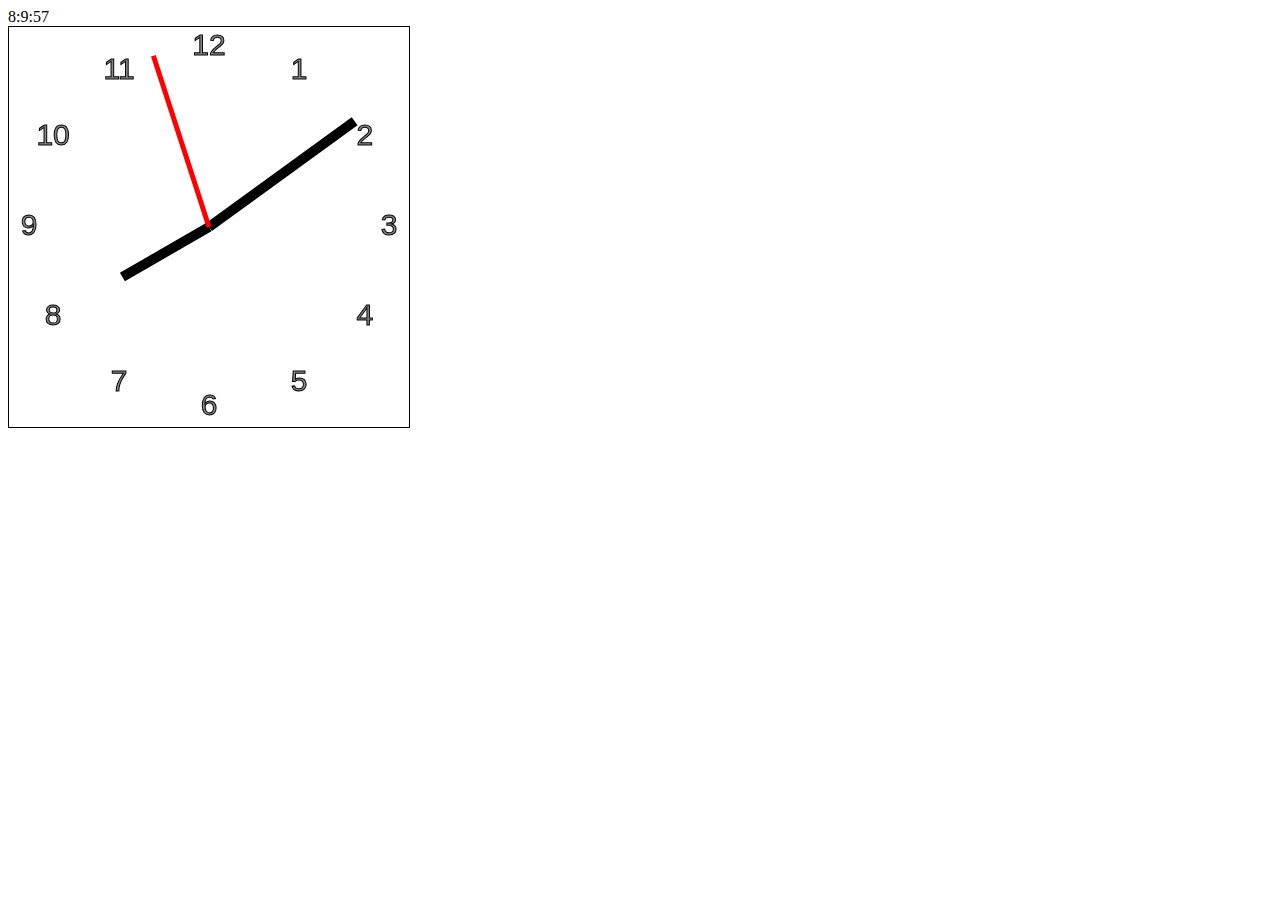
<file: misc/projects/clock_example/clock.html>
<html><head>
<meta http-equiv="content-type" content="text/html; charset=windows-1252"><script type="text/javascript">


function startClock() {
	c=document.getElementById("myCanvas");
	ctx=c.getContext("2d"); 

	setInterval( function updateClock() {
		d = new Date(); 
		s = d.getSeconds();
		m = d.getMinutes();
		h = d.getHours();
		document.getElementById('tempdiv').innerHTML = h + ":" + m + ":" + s;
		
		c.width = c.width;  // this resets and clears the canvas

		ctx.beginPath();
		ctx.lineWidth = 10;
		ctx.strokeStyle = '#000000';
		ctx.moveTo(c.width/2,c.height/2);
		ctx.lineTo((c.width/2)+(c.width*0.25)*Math.cos((h%12/12)*2*Math.PI-Math.PI/2),(c.width/2)+(c.width*0.25)*Math.sin((h%12/12)*2*Math.PI-Math.PI/2));
		ctx.stroke();
		ctx.beginPath();
		ctx.lineWidth = 10;
		ctx.strokeStyle = '#000000';
		ctx.moveTo(c.width/2,c.height/2);
		ctx.lineTo((c.width/2)+(c.width*0.45)*Math.cos((m/60)*2*Math.PI-Math.PI/2),(c.width/2)+(c.width*0.45)*Math.sin((m/60)*2*Math.PI-Math.PI/2));
		ctx.stroke();
		ctx.beginPath();
		ctx.strokeStyle = '#FF0000';
		ctx.lineWidth = 5;
		ctx.moveTo(c.width/2,c.height/2);
		ctx.lineTo((c.width/2)+(c.width*0.45)*Math.cos((s/60)*2*Math.PI-Math.PI/2),(c.width/2)+(c.width*0.45)*Math.sin((s/60)*2*Math.PI-Math.PI/2));
		ctx.stroke();

		ctx.beginPath();
		ctx.fillStyle = '#888888';
		ctx.strokeStyle = '#000000';
		ctx.lineWidth = 1;
		ctx.font="30px Arial";
		ctx.textAlign = "center";
		ctx.textBaseline = "middle";
		var i;
		for (i=1;i<13;i+=1) {
		ctx.fillText(i,(c.width/2)+(c.width*0.45)*Math.cos((i*5/60)*2*Math.PI-Math.PI/2),(c.width/2)+(c.width*0.45)*Math.sin((i*5/60)*2*Math.PI-Math.PI/2));
		ctx.strokeText(i,(c.width/2)+(c.width*0.45)*Math.cos((i*5/60)*2*Math.PI-Math.PI/2),(c.width/2)+(c.width*0.45)*Math.sin((i*5/60)*2*Math.PI-Math.PI/2));
		}
		}
	,100);
};

</script> 

</head><body onload="startClock()">

<div id="tempdiv">19:28:5</div>

<canvas id="myCanvas" width="400" height="400" style="border:1px solid #000000;">
</canvas> 



</body></html>
</file>
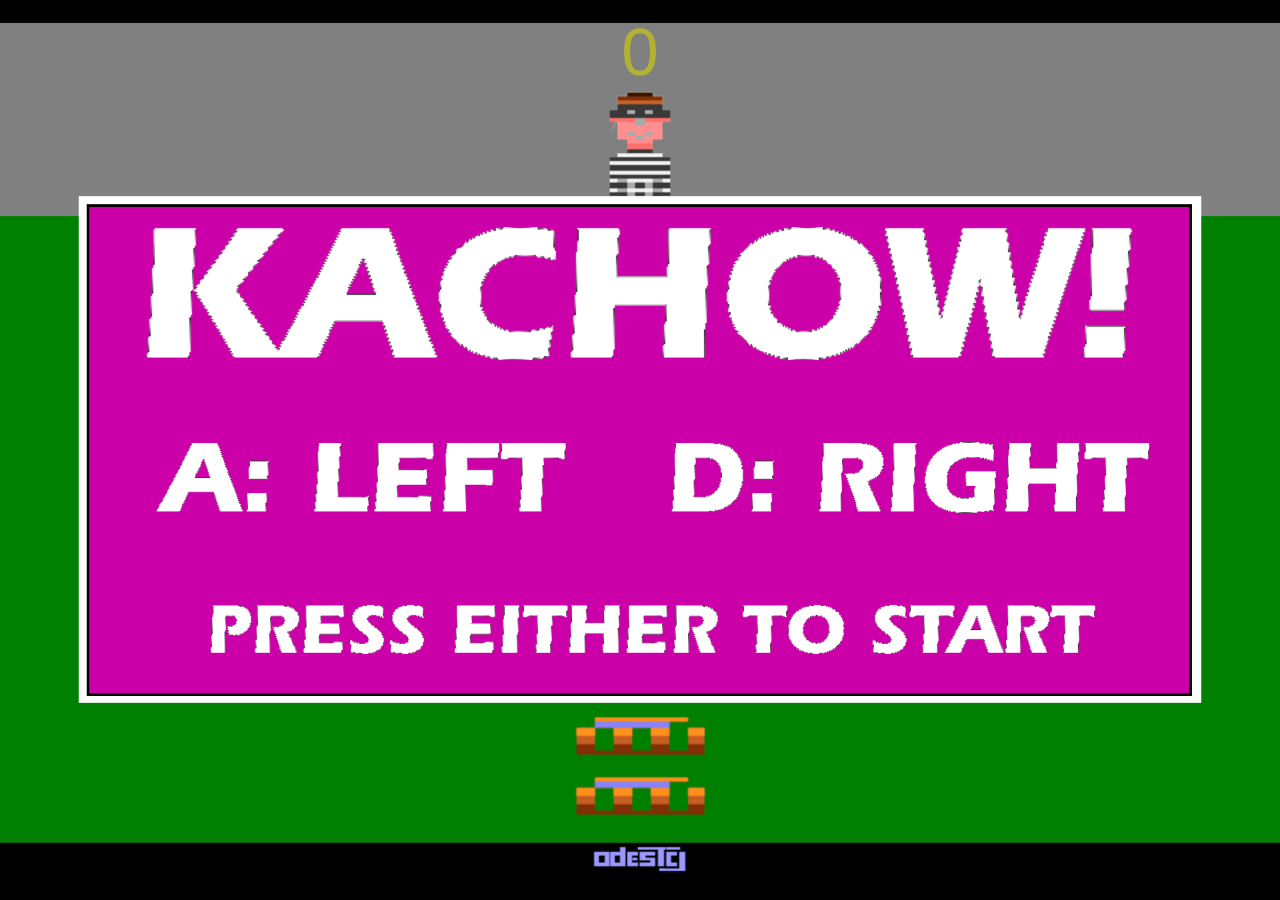
<file: misc/projects/kachow/play.html>
<!DOCTYPE html
          PUBLIC "-//W3C//DTD XHTML 1.0 Strict//EN"
          "http://www.w3.org/TR/xhtml1/DTD/xhtml1-strict.dtd">
<meta charset="utf-8"/><!-- must be in the first 1024 bytes -->    
<!-- 











   You should not change this file unless you intentionally are doing
   really advanced work.


   You probably want to change the code in game.js instead.












   This is Open Source under the BSD license: http://www.opensource.org/licenses/bsd-license.php

   Copyright (c) 2012-2013, Morgan McGuire
   All rights reserved.

   Redistribution and use in source and binary forms, with or without
   modification, are permitted provided that the following conditions
   are met:

   Redistributions of source code must retain the above copyright
   notice, this list of conditions and the following disclaimer.
   Redistributions in binary form must reproduce the above copyright
   notice, this list of conditions and the following disclaimer in the
   documentation and/or other materials provided with the
   distribution.  THIS SOFTWARE IS PROVIDED BY THE COPYRIGHT HOLDERS
   AND CONTRIBUTORS "AS IS" AND ANY EXPRESS OR IMPLIED WARRANTIES,
   INCLUDING, BUT NOT LIMITED TO, THE IMPLIED WARRANTIES OF
   MERCHANTABILITY AND FITNESS FOR A PARTICULAR PURPOSE ARE
   DISCLAIMED. IN NO EVENT SHALL THE COPYRIGHT HOLDER OR CONTRIBUTORS
   BE LIABLE FOR ANY DIRECT, INDIRECT, INCIDENTAL, SPECIAL, EXEMPLARY,
   OR CONSEQUENTIAL DAMAGES (INCLUDING, BUT NOT LIMITED TO,
   PROCUREMENT OF SUBSTITUTE GOODS OR SERVICES; LOSS OF USE, DATA, OR
   PROFITS; OR BUSINESS INTERRUPTION) HOWEVER CAUSED AND ON ANY THEORY
   OF LIABILITY, WHETHER IN CONTRACT, STRICT LIABILITY, OR TORT
   (INCLUDING NEGLIGENCE OR OTHERWISE) ARISING IN ANY WAY OUT OF THE
   USE OF THIS SOFTWARE, EVEN IF ADVISED OF THE POSSIBILITY OF SUCH
   DAMAGE.
-->
<html oncontextmenu="return false" >
  <head>
    <title>Game: KACHOW!</title>

    <meta http-equiv="content-script-type" content="text/javascript"/>
    <!-- Prevent Chrome from caching the game.js file and thus preventing its reloading when debugging -->
    <meta HTTP-EQUIV="CACHE-CONTROL" CONTENT="NO-CACHE"/>
    <meta HTTP-EQUIV="CACHE-CONTROL" CONTENT="NO-STORE"/>
    <meta HTTP-EQUIV="PRAGMA" CONTENT="NO-CACHE"/>

    <!-- iOS/mobile Settings.  Do not set width and height based on
         device-width and device-height; that makes assumptions about
         orientation -->
    <meta name="viewport" content="initial-scale=1.0, user-scalable=0, minimum-scale=1.0, maximum-scale=1.0"/>
    <meta name="apple-mobile-web-app-capable" content="yes"/>
    <meta name="apple-mobile-web-app-status-bar-style" content="black"/>
    <meta name="apple-touch-fullscreen" content="yes" />

    <style type="text/css">
      /* Prevent selection on iOS during touch events */
      * {
        -webkit-touch-callout: none;
        -webkit-user-select: none;
      }
    </style>

    <!-- Browser compatibility -->
    <script>
      if ((navigator.userAgent.toLowerCase().indexOf('safari') == -1) &&
          (navigator.userAgent.toLowerCase().indexOf('chrome') == -1) &&
          (navigator.userAgent.toLowerCase().indexOf('iphone') == -1) &&
          (navigator.userAgent.toLowerCase().indexOf('ipad') == -1) &&
          (navigator.userAgent.toLowerCase().indexOf('ipod') == -1) &&
          (navigator.appName.toLowerCase().indexOf('internet explorer') == -1) &&
          (navigator.userAgent.indexOf("Firefox") == -1)) {
      // Note that Chrome reports itself as Safari on Mac and full-screen
      // iOS webapps report themselves as 'iPhone'
      
          alert("Please run this game in Internet Explorer 9, Chrome 25.0, Safari 6.0.2, " +
                "the iOS 5.1 Safari web browser, Firefox 19.0 or newer.");
      }

      var _ch_PLAY_VERSION = 1.4;
      
      // Make several attempts to load the codeheart.js library from different locations.
      var _ch_sourceURL;

      /** This must be called from its own script tag because it emits code 
          for other script tags. */
      function tryToLoad(url) {
         if (typeof codeheart === 'undefined') {
            // Previous attempts failed to load the script.  Try another location.
            // We can't allow the script tag itself to appear as a string in the source
            // code, so this is broken across multiple strings.

            document.write('<scr' + 'ipt src="' + url + '?refresh=1" charset="UTF-8" type="text/javascript"></scr' + 'ipt>'); 

            // Assume success
            _ch_sourceURL = url;
         } 
      }
    </script>
    <script>tryToLoad("codeheart.js");</script>
    <script>tryToLoad("../codeheart.js");</script>
    <script>tryToLoad("../../codeheart.js");</script>
    <script>tryToLoad("../../../codeheart.js");</script>
    <script>tryToLoad("http://www.codeheartjs.com/1.4/codeheart.js");</script>

    <script>
       if (typeof codeheart === 'undefined') {
           alert("You have to put codeheart.js in this directory, (" + window.location +
                 ") put it in the " + 
                 "parent directory, or have an internet connection.");
       } else {
           var s = "_______________________________________________________";
           console.log(s + s);
           console.log("\n");
           console.log("Running codeheart.js version " + codeheart.VERSION + " from " + _ch_sourceURL);
           console.log("Running play.html version " + _ch_PLAY_VERSION + " from " + window.location);
           console.log("Running game at " + ('' + window.location).substr(0, ('' + window.location).length - 'play.html'.length) + 'game.js');
           console.log("on " + navigator.userAgent);
           console.log("\n");
           console.log(s + s);
       }
    </script>

  </head>

  <body oncontextmenu="return false" onload="_ch_onLoad();" style="margin: 0px; background: #000;">
    <script>_ch_makeCanvas();</script>   
  </body>

  <!-- The game code -->
  <script src="game.js?refresh=1" type="text/javascript"></script>
</html>
</file>
